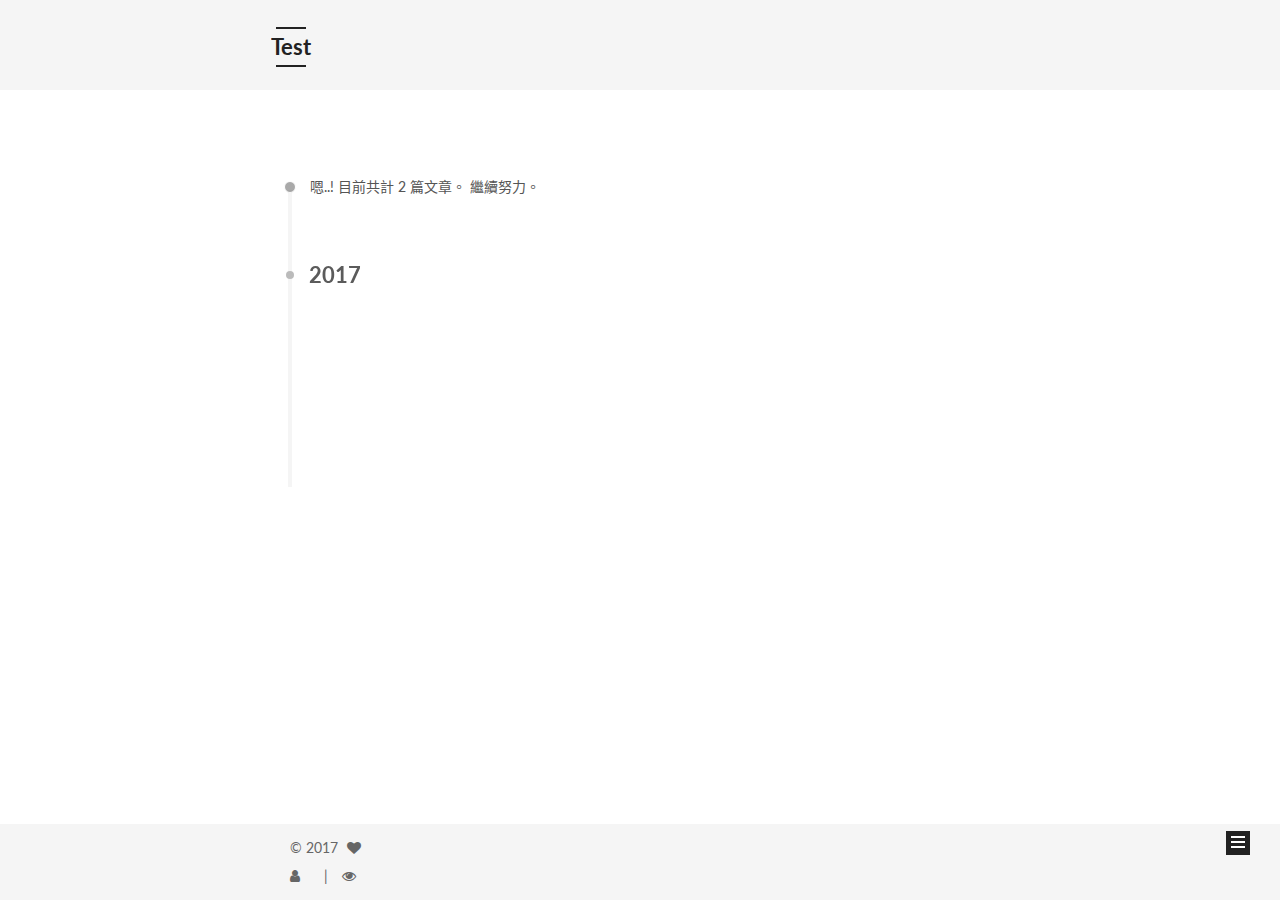
<file: archives/index.html>
<!doctype html>



  


<html class="theme-next mist use-motion" lang="zh-tw">
<head>
  <meta charset="UTF-8"/>
<meta http-equiv="X-UA-Compatible" content="IE=edge" />
<meta name="viewport" content="width=device-width, initial-scale=1, maximum-scale=1"/>






<meta http-equiv="Cache-Control" content="no-transform" />
<meta http-equiv="Cache-Control" content="no-siteapp" />















  
  
  <link href="/lib/fancybox/source/jquery.fancybox.css?v=2.1.5" rel="stylesheet" type="text/css" />




  
  
  
  

  
    
    
  

  

  

  

  

  
    
    
    <link href="//fonts.googleapis.com/css?family=Lato:300,300italic,400,400italic,700,700italic&subset=latin,latin-ext" rel="stylesheet" type="text/css">
  






<link href="/lib/font-awesome/css/font-awesome.min.css?v=4.6.2" rel="stylesheet" type="text/css" />

<link href="/css/main.css?v=5.1.1" rel="stylesheet" type="text/css" />


  <meta name="keywords" content="Hexo, NexT" />





  <link rel="alternate" href="/atom.xml" title="Test" type="application/atom+xml" />




  <link rel="shortcut icon" type="image/x-icon" href="/favicon.ico?v=5.1.1" />






<meta property="og:type" content="website">
<meta property="og:title" content="Test">
<meta property="og:url" content="http://ouyangy.github.io/archives/index.html">
<meta property="og:site_name" content="Test">
<meta name="twitter:card" content="summary">
<meta name="twitter:title" content="Test">



<script type="text/javascript" id="hexo.configurations">
  var NexT = window.NexT || {};
  var CONFIG = {
    root: '/',
    scheme: 'Mist',
    sidebar: {"position":"left","display":"always","offset":12,"offset_float":0,"b2t":false,"scrollpercent":false},
    fancybox: true,
    motion: true,
    duoshuo: {
      userId: '0',
      author: '博主'
    },
    algolia: {
      applicationID: '',
      apiKey: '',
      indexName: '',
      hits: {"per_page":10},
      labels: {"input_placeholder":"Search for Posts","hits_empty":"We didn't find any results for the search: ${query}","hits_stats":"${hits} results found in ${time} ms"}
    }
  };
</script>



  <link rel="canonical" href="http://ouyangy.github.io/archives/"/>





  <title>歸檔 | Test</title>
</head>

<body itemscope itemtype="http://schema.org/WebPage" lang="zh-tw">

  




<script>
  (function(i,s,o,g,r,a,m){i['GoogleAnalyticsObject']=r;i[r]=i[r]||function(){
            (i[r].q=i[r].q||[]).push(arguments)},i[r].l=1*new Date();a=s.createElement(o),
          m=s.getElementsByTagName(o)[0];a.async=1;a.src=g;m.parentNode.insertBefore(a,m)
  })(window,document,'script','https://www.google-analytics.com/analytics.js','ga');
  ga('create', 'UA-100239663-1', 'auto');
  ga('send', 'pageview');
</script>











  
  
    
  

  <div class="container sidebar-position-left  page-archive  ">
    <div class="headband"></div>

    <header id="header" class="header" itemscope itemtype="http://schema.org/WPHeader">
      <div class="header-inner"><div class="site-brand-wrapper">
  <div class="site-meta ">
    

    <div class="custom-logo-site-title">
      <a href="/"  class="brand" rel="start">
        <span class="logo-line-before"><i></i></span>
        <span class="site-title">Test</span>
        <span class="logo-line-after"><i></i></span>
      </a>
    </div>
      
        <p class="site-subtitle"></p>
      
  </div>

  <div class="site-nav-toggle">
    <button>
      <span class="btn-bar"></span>
      <span class="btn-bar"></span>
      <span class="btn-bar"></span>
    </button>
  </div>
</div>

<nav class="site-nav">
  

  
    <ul id="menu" class="menu">
      
        
        <li class="menu-item menu-item-home">
          <a href="/" rel="section">
            
              <i class="menu-item-icon fa fa-fw fa-home"></i> <br />
            
            首頁
          </a>
        </li>
      
        
        <li class="menu-item menu-item-archives">
          <a href="/archives" rel="section">
            
              <i class="menu-item-icon fa fa-fw fa-archive"></i> <br />
            
            歸檔
          </a>
        </li>
      
        
        <li class="menu-item menu-item-sitemap">
          <a href="/sitemap.xml" rel="section">
            
              <i class="menu-item-icon fa fa-fw fa-sitemap"></i> <br />
            
            站點地圖
          </a>
        </li>
      

      
        <li class="menu-item menu-item-search">
          
            <a href="javascript:;" class="popup-trigger">
          
            
              <i class="menu-item-icon fa fa-search fa-fw"></i> <br />
            
            檢索
          </a>
        </li>
      
    </ul>
  

  
    <div class="site-search">
      
  <div class="popup search-popup local-search-popup">
  <div class="local-search-header clearfix">
    <span class="search-icon">
      <i class="fa fa-search"></i>
    </span>
    <span class="popup-btn-close">
      <i class="fa fa-times-circle"></i>
    </span>
    <div class="local-search-input-wrapper">
      <input autocomplete="off"
             placeholder="搜索..." spellcheck="false"
             type="text" id="local-search-input">
    </div>
  </div>
  <div id="local-search-result"></div>
</div>



    </div>
  
</nav>



 </div>
    </header>

    <main id="main" class="main">
      <div class="main-inner">
        <div class="content-wrap">
          <div id="content" class="content">
            

  <section id="posts" class="posts-collapse">
    <span class="archive-move-on"></span>

    <span class="archive-page-counter">
      
      
      
        
      
      嗯..! 目前共計 2 篇文章。 繼續努力。
    </span>

    

      
      
      

      
        
        <div class="collection-title">
          <h2 class="archive-year motion-element" id="archive-year-2017">2017</h2>
        </div>
      
      

      

  <article class="post post-type-normal" itemscope itemtype="http://schema.org/Article">
    <header class="post-header">

      <h2 class="post-title">
        
            <a class="post-title-link" href="/2017/05/31/Test/" itemprop="url">
              
                <span itemprop="name">Test</span>
              
            </a>
        
      </h2>

      <div class="post-meta">
        <time class="post-time" itemprop="dateCreated"
              datetime="2017-05-31T13:30:32+08:00"
              content="2017-05-31" >
          05-31
        </time>
      </div>

    </header>
  </article>



    

      
      
      

      
      

      

  <article class="post post-type-normal" itemscope itemtype="http://schema.org/Article">
    <header class="post-header">

      <h2 class="post-title">
        
            <a class="post-title-link" href="/2017/05/31/title/" itemprop="url">
              
                <span itemprop="name">title</span>
              
            </a>
        
      </h2>

      <div class="post-meta">
        <time class="post-time" itemprop="dateCreated"
              datetime="2017-05-31T13:21:42+08:00"
              content="2017-05-31" >
          05-31
        </time>
      </div>

    </header>
  </article>



    

  </section>

  



          </div>
          


          

        </div>
        
          
  
  <div class="sidebar-toggle">
    <div class="sidebar-toggle-line-wrap">
      <span class="sidebar-toggle-line sidebar-toggle-line-first"></span>
      <span class="sidebar-toggle-line sidebar-toggle-line-middle"></span>
      <span class="sidebar-toggle-line sidebar-toggle-line-last"></span>
    </div>
  </div>

  <aside id="sidebar" class="sidebar">
    <div class="sidebar-inner">

      

      

      <section class="site-overview sidebar-panel sidebar-panel-active">
        <div class="site-author motion-element" itemprop="author" itemscope itemtype="http://schema.org/Person">
          <img class="site-author-image" itemprop="image"
               src="/images/avatar.gif"
               alt="" />
          <p class="site-author-name" itemprop="name"></p>
           
              <p class="site-description motion-element" itemprop="description"></p>
          
        </div>
        <nav class="site-state motion-element">

          
            <div class="site-state-item site-state-posts">
              <a href="/archives">
                <span class="site-state-item-count">2</span>
                <span class="site-state-item-name">文章</span>
              </a>
            </div>
          

          

          

        </nav>

        
          <div class="feed-link motion-element">
            <a href="/atom.xml" rel="alternate">
              <i class="fa fa-rss"></i>
              RSS
            </a>
          </div>
        

        <div class="links-of-author motion-element">
          
        </div>

        
        

        
        

        

      </section>

      

      

    </div>
  </aside>


        
      </div>
    </main>

    <footer id="footer" class="footer">
      <div class="footer-inner">
        <div class="copyright" >
  
  &copy; 
  <span itemprop="copyrightYear">2017</span>
  <span class="with-love">
    <i class="fa fa-heart"></i>
  </span>
  <span class="author" itemprop="copyrightHolder"></span>
</div>



	
<div class="busuanzi-count">
  <script async src="https://dn-lbstatics.qbox.me/busuanzi/2.3/busuanzi.pure.mini.js"></script>

  
    <span class="site-uv">
      <i class="fa fa-user"></i>
      <span class="busuanzi-value" id="busuanzi_value_site_uv"></span>
      
    </span>
  

  
    <span class="site-pv">
      <i class="fa fa-eye"></i>
      <span class="busuanzi-value" id="busuanzi_value_site_pv"></span>
      
    </span>
  
</div>


        
      </div>
    </footer>

    
      <div class="back-to-top">
        <i class="fa fa-arrow-up"></i>
        
      </div>
    

  </div>

  

<script type="text/javascript">
  if (Object.prototype.toString.call(window.Promise) !== '[object Function]') {
    window.Promise = null;
  }
</script>









  












  
  <script type="text/javascript" src="/lib/jquery/index.js?v=2.1.3"></script>

  
  <script type="text/javascript" src="/lib/fastclick/lib/fastclick.min.js?v=1.0.6"></script>

  
  <script type="text/javascript" src="/lib/jquery_lazyload/jquery.lazyload.js?v=1.9.7"></script>

  
  <script type="text/javascript" src="/lib/velocity/velocity.min.js?v=1.2.1"></script>

  
  <script type="text/javascript" src="/lib/velocity/velocity.ui.min.js?v=1.2.1"></script>

  
  <script type="text/javascript" src="/lib/fancybox/source/jquery.fancybox.pack.js?v=2.1.5"></script>


  


  <script type="text/javascript" src="/js/src/utils.js?v=5.1.1"></script>

  <script type="text/javascript" src="/js/src/motion.js?v=5.1.1"></script>



  
  

  
  
    <script type="text/javascript" id="motion.page.archive">
      $('.archive-year').velocity('transition.slideLeftIn');
    </script>
  


  


  <script type="text/javascript" src="/js/src/bootstrap.js?v=5.1.1"></script>



  


  




	





  





  





  






  

  <script type="text/javascript">
    // Popup Window;
    var isfetched = false;
    var isXml = true;
    // Search DB path;
    var search_path = "search.xml";
    if (search_path.length === 0) {
      search_path = "search.xml";
    } else if (search_path.endsWith("json")) {
      isXml = false;
    }
    var path = "/" + search_path;
    // monitor main search box;

    var onPopupClose = function (e) {
      $('.popup').hide();
      $('#local-search-input').val('');
      $('.search-result-list').remove();
      $('#no-result').remove();
      $(".local-search-pop-overlay").remove();
      $('body').css('overflow', '');
    }

    function proceedsearch() {
      $("body")
        .append('<div class="search-popup-overlay local-search-pop-overlay"></div>')
        .css('overflow', 'hidden');
      $('.search-popup-overlay').click(onPopupClose);
      $('.popup').toggle();
      var $localSearchInput = $('#local-search-input');
      $localSearchInput.attr("autocapitalize", "none");
      $localSearchInput.attr("autocorrect", "off");
      $localSearchInput.focus();
    }

    // search function;
    var searchFunc = function(path, search_id, content_id) {
      'use strict';

      // start loading animation
      $("body")
        .append('<div class="search-popup-overlay local-search-pop-overlay">' +
          '<div id="search-loading-icon">' +
          '<i class="fa fa-spinner fa-pulse fa-5x fa-fw"></i>' +
          '</div>' +
          '</div>')
        .css('overflow', 'hidden');
      $("#search-loading-icon").css('margin', '20% auto 0 auto').css('text-align', 'center');

      $.ajax({
        url: path,
        dataType: isXml ? "xml" : "json",
        async: true,
        success: function(res) {
          // get the contents from search data
          isfetched = true;
          $('.popup').detach().appendTo('.header-inner');
          var datas = isXml ? $("entry", res).map(function() {
            return {
              title: $("title", this).text(),
              content: $("content",this).text(),
              url: $("url" , this).text()
            };
          }).get() : res;
          var input = document.getElementById(search_id);
          var resultContent = document.getElementById(content_id);
          var inputEventFunction = function() {
            var searchText = input.value.trim().toLowerCase();
            var keywords = searchText.split(/[\s\-]+/);
            if (keywords.length > 1) {
              keywords.push(searchText);
            }
            var resultItems = [];
            if (searchText.length > 0) {
              // perform local searching
              datas.forEach(function(data) {
                var isMatch = false;
                var hitCount = 0;
                var searchTextCount = 0;
                var title = data.title.trim();
                var titleInLowerCase = title.toLowerCase();
                var content = data.content.trim().replace(/<[^>]+>/g,"");
                var contentInLowerCase = content.toLowerCase();
                var articleUrl = decodeURIComponent(data.url);
                var indexOfTitle = [];
                var indexOfContent = [];
                // only match articles with not empty titles
                if(title != '') {
                  keywords.forEach(function(keyword) {
                    function getIndexByWord(word, text, caseSensitive) {
                      var wordLen = word.length;
                      if (wordLen === 0) {
                        return [];
                      }
                      var startPosition = 0, position = [], index = [];
                      if (!caseSensitive) {
                        text = text.toLowerCase();
                        word = word.toLowerCase();
                      }
                      while ((position = text.indexOf(word, startPosition)) > -1) {
                        index.push({position: position, word: word});
                        startPosition = position + wordLen;
                      }
                      return index;
                    }

                    indexOfTitle = indexOfTitle.concat(getIndexByWord(keyword, titleInLowerCase, false));
                    indexOfContent = indexOfContent.concat(getIndexByWord(keyword, contentInLowerCase, false));
                  });
                  if (indexOfTitle.length > 0 || indexOfContent.length > 0) {
                    isMatch = true;
                    hitCount = indexOfTitle.length + indexOfContent.length;
                  }
                }

                // show search results

                if (isMatch) {
                  // sort index by position of keyword

                  [indexOfTitle, indexOfContent].forEach(function (index) {
                    index.sort(function (itemLeft, itemRight) {
                      if (itemRight.position !== itemLeft.position) {
                        return itemRight.position - itemLeft.position;
                      } else {
                        return itemLeft.word.length - itemRight.word.length;
                      }
                    });
                  });

                  // merge hits into slices

                  function mergeIntoSlice(text, start, end, index) {
                    var item = index[index.length - 1];
                    var position = item.position;
                    var word = item.word;
                    var hits = [];
                    var searchTextCountInSlice = 0;
                    while (position + word.length <= end && index.length != 0) {
                      if (word === searchText) {
                        searchTextCountInSlice++;
                      }
                      hits.push({position: position, length: word.length});
                      var wordEnd = position + word.length;

                      // move to next position of hit

                      index.pop();
                      while (index.length != 0) {
                        item = index[index.length - 1];
                        position = item.position;
                        word = item.word;
                        if (wordEnd > position) {
                          index.pop();
                        } else {
                          break;
                        }
                      }
                    }
                    searchTextCount += searchTextCountInSlice;
                    return {
                      hits: hits,
                      start: start,
                      end: end,
                      searchTextCount: searchTextCountInSlice
                    };
                  }

                  var slicesOfTitle = [];
                  if (indexOfTitle.length != 0) {
                    slicesOfTitle.push(mergeIntoSlice(title, 0, title.length, indexOfTitle));
                  }

                  var slicesOfContent = [];
                  while (indexOfContent.length != 0) {
                    var item = indexOfContent[indexOfContent.length - 1];
                    var position = item.position;
                    var word = item.word;
                    // cut out 100 characters
                    var start = position - 20;
                    var end = position + 80;
                    if(start < 0){
                      start = 0;
                    }
                    if (end < position + word.length) {
                      end = position + word.length;
                    }
                    if(end > content.length){
                      end = content.length;
                    }
                    slicesOfContent.push(mergeIntoSlice(content, start, end, indexOfContent));
                  }

                  // sort slices in content by search text's count and hits' count

                  slicesOfContent.sort(function (sliceLeft, sliceRight) {
                    if (sliceLeft.searchTextCount !== sliceRight.searchTextCount) {
                      return sliceRight.searchTextCount - sliceLeft.searchTextCount;
                    } else if (sliceLeft.hits.length !== sliceRight.hits.length) {
                      return sliceRight.hits.length - sliceLeft.hits.length;
                    } else {
                      return sliceLeft.start - sliceRight.start;
                    }
                  });

                  // select top N slices in content

                  var upperBound = parseInt('1');
                  if (upperBound >= 0) {
                    slicesOfContent = slicesOfContent.slice(0, upperBound);
                  }

                  // highlight title and content

                  function highlightKeyword(text, slice) {
                    var result = '';
                    var prevEnd = slice.start;
                    slice.hits.forEach(function (hit) {
                      result += text.substring(prevEnd, hit.position);
                      var end = hit.position + hit.length;
                      result += '<b class="search-keyword">' + text.substring(hit.position, end) + '</b>';
                      prevEnd = end;
                    });
                    result += text.substring(prevEnd, slice.end);
                    return result;
                  }

                  var resultItem = '';

                  if (slicesOfTitle.length != 0) {
                    resultItem += "<li><a href='" + articleUrl + "' class='search-result-title'>" + highlightKeyword(title, slicesOfTitle[0]) + "</a>";
                  } else {
                    resultItem += "<li><a href='" + articleUrl + "' class='search-result-title'>" + title + "</a>";
                  }

                  slicesOfContent.forEach(function (slice) {
                    resultItem += "<a href='" + articleUrl + "'>" +
                      "<p class=\"search-result\">" + highlightKeyword(content, slice) +
                      "...</p>" + "</a>";
                  });

                  resultItem += "</li>";
                  resultItems.push({
                    item: resultItem,
                    searchTextCount: searchTextCount,
                    hitCount: hitCount,
                    id: resultItems.length
                  });
                }
              })
            };
            if (keywords.length === 1 && keywords[0] === "") {
              resultContent.innerHTML = '<div id="no-result"><i class="fa fa-search fa-5x" /></div>'
            } else if (resultItems.length === 0) {
              resultContent.innerHTML = '<div id="no-result"><i class="fa fa-frown-o fa-5x" /></div>'
            } else {
              resultItems.sort(function (resultLeft, resultRight) {
                if (resultLeft.searchTextCount !== resultRight.searchTextCount) {
                  return resultRight.searchTextCount - resultLeft.searchTextCount;
                } else if (resultLeft.hitCount !== resultRight.hitCount) {
                  return resultRight.hitCount - resultLeft.hitCount;
                } else {
                  return resultRight.id - resultLeft.id;
                }
              });
              var searchResultList = '<ul class=\"search-result-list\">';
              resultItems.forEach(function (result) {
                searchResultList += result.item;
              })
              searchResultList += "</ul>";
              resultContent.innerHTML = searchResultList;
            }
          }

          if ('auto' === 'auto') {
            input.addEventListener('input', inputEventFunction);
          } else {
            $('.search-icon').click(inputEventFunction);
            input.addEventListener('keypress', function (event) {
              if (event.keyCode === 13) {
                inputEventFunction();
              }
            });
          }

          // remove loading animation
          $(".local-search-pop-overlay").remove();
          $('body').css('overflow', '');

          proceedsearch();
        }
      });
    }

    // handle and trigger popup window;
    $('.popup-trigger').click(function(e) {
      e.stopPropagation();
      if (isfetched === false) {
        searchFunc(path, 'local-search-input', 'local-search-result');
      } else {
        proceedsearch();
      };
    });

    $('.popup-btn-close').click(onPopupClose);
    $('.popup').click(function(e){
      e.stopPropagation();
    });
    $(document).on('keyup', function (event) {
      var shouldDismissSearchPopup = event.which === 27 &&
        $('.search-popup').is(':visible');
      if (shouldDismissSearchPopup) {
        onPopupClose();
      }
    });
  </script>





  

  

  

  

  

</body>
</html>
</file>
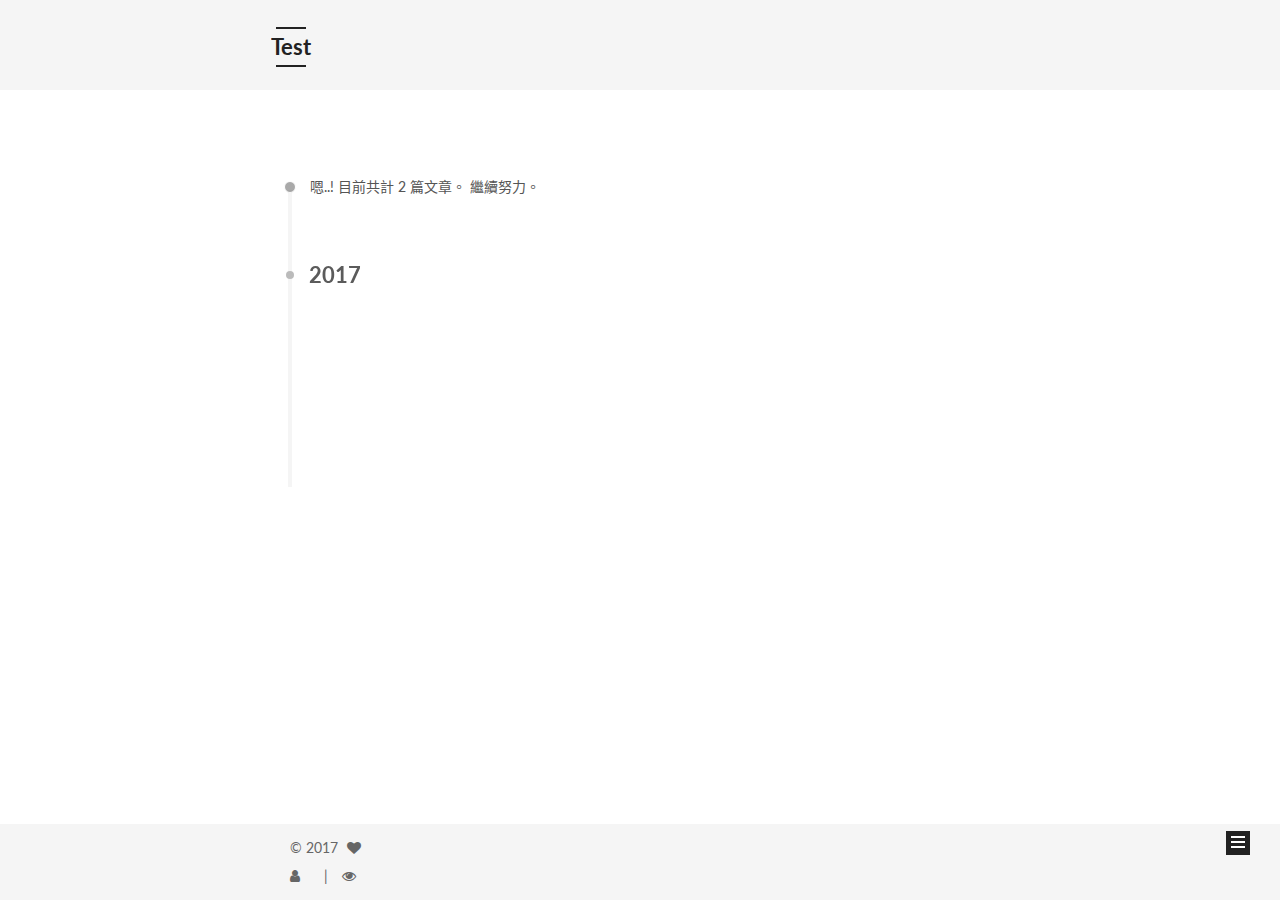
<file: archives/2017/index.html>
<!doctype html>



  


<html class="theme-next mist use-motion" lang="zh-tw">
<head>
  <meta charset="UTF-8"/>
<meta http-equiv="X-UA-Compatible" content="IE=edge" />
<meta name="viewport" content="width=device-width, initial-scale=1, maximum-scale=1"/>






<meta http-equiv="Cache-Control" content="no-transform" />
<meta http-equiv="Cache-Control" content="no-siteapp" />















  
  
  <link href="/lib/fancybox/source/jquery.fancybox.css?v=2.1.5" rel="stylesheet" type="text/css" />




  
  
  
  

  
    
    
  

  

  

  

  

  
    
    
    <link href="//fonts.googleapis.com/css?family=Lato:300,300italic,400,400italic,700,700italic&subset=latin,latin-ext" rel="stylesheet" type="text/css">
  






<link href="/lib/font-awesome/css/font-awesome.min.css?v=4.6.2" rel="stylesheet" type="text/css" />

<link href="/css/main.css?v=5.1.1" rel="stylesheet" type="text/css" />


  <meta name="keywords" content="Hexo, NexT" />





  <link rel="alternate" href="/atom.xml" title="Test" type="application/atom+xml" />




  <link rel="shortcut icon" type="image/x-icon" href="/favicon.ico?v=5.1.1" />






<meta property="og:type" content="website">
<meta property="og:title" content="Test">
<meta property="og:url" content="http://ouyangy.github.io/archives/2017/index.html">
<meta property="og:site_name" content="Test">
<meta name="twitter:card" content="summary">
<meta name="twitter:title" content="Test">



<script type="text/javascript" id="hexo.configurations">
  var NexT = window.NexT || {};
  var CONFIG = {
    root: '/',
    scheme: 'Mist',
    sidebar: {"position":"left","display":"always","offset":12,"offset_float":0,"b2t":false,"scrollpercent":false},
    fancybox: true,
    motion: true,
    duoshuo: {
      userId: '0',
      author: '博主'
    },
    algolia: {
      applicationID: '',
      apiKey: '',
      indexName: '',
      hits: {"per_page":10},
      labels: {"input_placeholder":"Search for Posts","hits_empty":"We didn't find any results for the search: ${query}","hits_stats":"${hits} results found in ${time} ms"}
    }
  };
</script>



  <link rel="canonical" href="http://ouyangy.github.io/archives/2017/"/>





  <title>歸檔 | Test</title>
</head>

<body itemscope itemtype="http://schema.org/WebPage" lang="zh-tw">

  




<script>
  (function(i,s,o,g,r,a,m){i['GoogleAnalyticsObject']=r;i[r]=i[r]||function(){
            (i[r].q=i[r].q||[]).push(arguments)},i[r].l=1*new Date();a=s.createElement(o),
          m=s.getElementsByTagName(o)[0];a.async=1;a.src=g;m.parentNode.insertBefore(a,m)
  })(window,document,'script','https://www.google-analytics.com/analytics.js','ga');
  ga('create', 'UA-100239663-1', 'auto');
  ga('send', 'pageview');
</script>











  
  
    
  

  <div class="container sidebar-position-left  page-archive  ">
    <div class="headband"></div>

    <header id="header" class="header" itemscope itemtype="http://schema.org/WPHeader">
      <div class="header-inner"><div class="site-brand-wrapper">
  <div class="site-meta ">
    

    <div class="custom-logo-site-title">
      <a href="/"  class="brand" rel="start">
        <span class="logo-line-before"><i></i></span>
        <span class="site-title">Test</span>
        <span class="logo-line-after"><i></i></span>
      </a>
    </div>
      
        <p class="site-subtitle"></p>
      
  </div>

  <div class="site-nav-toggle">
    <button>
      <span class="btn-bar"></span>
      <span class="btn-bar"></span>
      <span class="btn-bar"></span>
    </button>
  </div>
</div>

<nav class="site-nav">
  

  
    <ul id="menu" class="menu">
      
        
        <li class="menu-item menu-item-home">
          <a href="/" rel="section">
            
              <i class="menu-item-icon fa fa-fw fa-home"></i> <br />
            
            首頁
          </a>
        </li>
      
        
        <li class="menu-item menu-item-archives">
          <a href="/archives" rel="section">
            
              <i class="menu-item-icon fa fa-fw fa-archive"></i> <br />
            
            歸檔
          </a>
        </li>
      
        
        <li class="menu-item menu-item-sitemap">
          <a href="/sitemap.xml" rel="section">
            
              <i class="menu-item-icon fa fa-fw fa-sitemap"></i> <br />
            
            站點地圖
          </a>
        </li>
      

      
        <li class="menu-item menu-item-search">
          
            <a href="javascript:;" class="popup-trigger">
          
            
              <i class="menu-item-icon fa fa-search fa-fw"></i> <br />
            
            檢索
          </a>
        </li>
      
    </ul>
  

  
    <div class="site-search">
      
  <div class="popup search-popup local-search-popup">
  <div class="local-search-header clearfix">
    <span class="search-icon">
      <i class="fa fa-search"></i>
    </span>
    <span class="popup-btn-close">
      <i class="fa fa-times-circle"></i>
    </span>
    <div class="local-search-input-wrapper">
      <input autocomplete="off"
             placeholder="搜索..." spellcheck="false"
             type="text" id="local-search-input">
    </div>
  </div>
  <div id="local-search-result"></div>
</div>



    </div>
  
</nav>



 </div>
    </header>

    <main id="main" class="main">
      <div class="main-inner">
        <div class="content-wrap">
          <div id="content" class="content">
            

  <section id="posts" class="posts-collapse">
    <span class="archive-move-on"></span>

    <span class="archive-page-counter">
      
      
      
        
      
      嗯..! 目前共計 2 篇文章。 繼續努力。
    </span>

    

      
      
      

      
        
        <div class="collection-title">
          <h2 class="archive-year motion-element" id="archive-year-2017">2017</h2>
        </div>
      
      

      

  <article class="post post-type-normal" itemscope itemtype="http://schema.org/Article">
    <header class="post-header">

      <h2 class="post-title">
        
            <a class="post-title-link" href="/2017/05/31/Test/" itemprop="url">
              
                <span itemprop="name">Test</span>
              
            </a>
        
      </h2>

      <div class="post-meta">
        <time class="post-time" itemprop="dateCreated"
              datetime="2017-05-31T13:30:32+08:00"
              content="2017-05-31" >
          05-31
        </time>
      </div>

    </header>
  </article>



    

      
      
      

      
      

      

  <article class="post post-type-normal" itemscope itemtype="http://schema.org/Article">
    <header class="post-header">

      <h2 class="post-title">
        
            <a class="post-title-link" href="/2017/05/31/title/" itemprop="url">
              
                <span itemprop="name">title</span>
              
            </a>
        
      </h2>

      <div class="post-meta">
        <time class="post-time" itemprop="dateCreated"
              datetime="2017-05-31T13:21:42+08:00"
              content="2017-05-31" >
          05-31
        </time>
      </div>

    </header>
  </article>



    

  </section>

  



          </div>
          


          

        </div>
        
          
  
  <div class="sidebar-toggle">
    <div class="sidebar-toggle-line-wrap">
      <span class="sidebar-toggle-line sidebar-toggle-line-first"></span>
      <span class="sidebar-toggle-line sidebar-toggle-line-middle"></span>
      <span class="sidebar-toggle-line sidebar-toggle-line-last"></span>
    </div>
  </div>

  <aside id="sidebar" class="sidebar">
    <div class="sidebar-inner">

      

      

      <section class="site-overview sidebar-panel sidebar-panel-active">
        <div class="site-author motion-element" itemprop="author" itemscope itemtype="http://schema.org/Person">
          <img class="site-author-image" itemprop="image"
               src="/images/avatar.gif"
               alt="" />
          <p class="site-author-name" itemprop="name"></p>
           
              <p class="site-description motion-element" itemprop="description"></p>
          
        </div>
        <nav class="site-state motion-element">

          
            <div class="site-state-item site-state-posts">
              <a href="/archives">
                <span class="site-state-item-count">2</span>
                <span class="site-state-item-name">文章</span>
              </a>
            </div>
          

          

          

        </nav>

        
          <div class="feed-link motion-element">
            <a href="/atom.xml" rel="alternate">
              <i class="fa fa-rss"></i>
              RSS
            </a>
          </div>
        

        <div class="links-of-author motion-element">
          
        </div>

        
        

        
        

        

      </section>

      

      

    </div>
  </aside>


        
      </div>
    </main>

    <footer id="footer" class="footer">
      <div class="footer-inner">
        <div class="copyright" >
  
  &copy; 
  <span itemprop="copyrightYear">2017</span>
  <span class="with-love">
    <i class="fa fa-heart"></i>
  </span>
  <span class="author" itemprop="copyrightHolder"></span>
</div>



	
<div class="busuanzi-count">
  <script async src="https://dn-lbstatics.qbox.me/busuanzi/2.3/busuanzi.pure.mini.js"></script>

  
    <span class="site-uv">
      <i class="fa fa-user"></i>
      <span class="busuanzi-value" id="busuanzi_value_site_uv"></span>
      
    </span>
  

  
    <span class="site-pv">
      <i class="fa fa-eye"></i>
      <span class="busuanzi-value" id="busuanzi_value_site_pv"></span>
      
    </span>
  
</div>


        
      </div>
    </footer>

    
      <div class="back-to-top">
        <i class="fa fa-arrow-up"></i>
        
      </div>
    

  </div>

  

<script type="text/javascript">
  if (Object.prototype.toString.call(window.Promise) !== '[object Function]') {
    window.Promise = null;
  }
</script>









  












  
  <script type="text/javascript" src="/lib/jquery/index.js?v=2.1.3"></script>

  
  <script type="text/javascript" src="/lib/fastclick/lib/fastclick.min.js?v=1.0.6"></script>

  
  <script type="text/javascript" src="/lib/jquery_lazyload/jquery.lazyload.js?v=1.9.7"></script>

  
  <script type="text/javascript" src="/lib/velocity/velocity.min.js?v=1.2.1"></script>

  
  <script type="text/javascript" src="/lib/velocity/velocity.ui.min.js?v=1.2.1"></script>

  
  <script type="text/javascript" src="/lib/fancybox/source/jquery.fancybox.pack.js?v=2.1.5"></script>


  


  <script type="text/javascript" src="/js/src/utils.js?v=5.1.1"></script>

  <script type="text/javascript" src="/js/src/motion.js?v=5.1.1"></script>



  
  

  
  
    <script type="text/javascript" id="motion.page.archive">
      $('.archive-year').velocity('transition.slideLeftIn');
    </script>
  


  


  <script type="text/javascript" src="/js/src/bootstrap.js?v=5.1.1"></script>



  


  




	





  





  





  






  

  <script type="text/javascript">
    // Popup Window;
    var isfetched = false;
    var isXml = true;
    // Search DB path;
    var search_path = "search.xml";
    if (search_path.length === 0) {
      search_path = "search.xml";
    } else if (search_path.endsWith("json")) {
      isXml = false;
    }
    var path = "/" + search_path;
    // monitor main search box;

    var onPopupClose = function (e) {
      $('.popup').hide();
      $('#local-search-input').val('');
      $('.search-result-list').remove();
      $('#no-result').remove();
      $(".local-search-pop-overlay").remove();
      $('body').css('overflow', '');
    }

    function proceedsearch() {
      $("body")
        .append('<div class="search-popup-overlay local-search-pop-overlay"></div>')
        .css('overflow', 'hidden');
      $('.search-popup-overlay').click(onPopupClose);
      $('.popup').toggle();
      var $localSearchInput = $('#local-search-input');
      $localSearchInput.attr("autocapitalize", "none");
      $localSearchInput.attr("autocorrect", "off");
      $localSearchInput.focus();
    }

    // search function;
    var searchFunc = function(path, search_id, content_id) {
      'use strict';

      // start loading animation
      $("body")
        .append('<div class="search-popup-overlay local-search-pop-overlay">' +
          '<div id="search-loading-icon">' +
          '<i class="fa fa-spinner fa-pulse fa-5x fa-fw"></i>' +
          '</div>' +
          '</div>')
        .css('overflow', 'hidden');
      $("#search-loading-icon").css('margin', '20% auto 0 auto').css('text-align', 'center');

      $.ajax({
        url: path,
        dataType: isXml ? "xml" : "json",
        async: true,
        success: function(res) {
          // get the contents from search data
          isfetched = true;
          $('.popup').detach().appendTo('.header-inner');
          var datas = isXml ? $("entry", res).map(function() {
            return {
              title: $("title", this).text(),
              content: $("content",this).text(),
              url: $("url" , this).text()
            };
          }).get() : res;
          var input = document.getElementById(search_id);
          var resultContent = document.getElementById(content_id);
          var inputEventFunction = function() {
            var searchText = input.value.trim().toLowerCase();
            var keywords = searchText.split(/[\s\-]+/);
            if (keywords.length > 1) {
              keywords.push(searchText);
            }
            var resultItems = [];
            if (searchText.length > 0) {
              // perform local searching
              datas.forEach(function(data) {
                var isMatch = false;
                var hitCount = 0;
                var searchTextCount = 0;
                var title = data.title.trim();
                var titleInLowerCase = title.toLowerCase();
                var content = data.content.trim().replace(/<[^>]+>/g,"");
                var contentInLowerCase = content.toLowerCase();
                var articleUrl = decodeURIComponent(data.url);
                var indexOfTitle = [];
                var indexOfContent = [];
                // only match articles with not empty titles
                if(title != '') {
                  keywords.forEach(function(keyword) {
                    function getIndexByWord(word, text, caseSensitive) {
                      var wordLen = word.length;
                      if (wordLen === 0) {
                        return [];
                      }
                      var startPosition = 0, position = [], index = [];
                      if (!caseSensitive) {
                        text = text.toLowerCase();
                        word = word.toLowerCase();
                      }
                      while ((position = text.indexOf(word, startPosition)) > -1) {
                        index.push({position: position, word: word});
                        startPosition = position + wordLen;
                      }
                      return index;
                    }

                    indexOfTitle = indexOfTitle.concat(getIndexByWord(keyword, titleInLowerCase, false));
                    indexOfContent = indexOfContent.concat(getIndexByWord(keyword, contentInLowerCase, false));
                  });
                  if (indexOfTitle.length > 0 || indexOfContent.length > 0) {
                    isMatch = true;
                    hitCount = indexOfTitle.length + indexOfContent.length;
                  }
                }

                // show search results

                if (isMatch) {
                  // sort index by position of keyword

                  [indexOfTitle, indexOfContent].forEach(function (index) {
                    index.sort(function (itemLeft, itemRight) {
                      if (itemRight.position !== itemLeft.position) {
                        return itemRight.position - itemLeft.position;
                      } else {
                        return itemLeft.word.length - itemRight.word.length;
                      }
                    });
                  });

                  // merge hits into slices

                  function mergeIntoSlice(text, start, end, index) {
                    var item = index[index.length - 1];
                    var position = item.position;
                    var word = item.word;
                    var hits = [];
                    var searchTextCountInSlice = 0;
                    while (position + word.length <= end && index.length != 0) {
                      if (word === searchText) {
                        searchTextCountInSlice++;
                      }
                      hits.push({position: position, length: word.length});
                      var wordEnd = position + word.length;

                      // move to next position of hit

                      index.pop();
                      while (index.length != 0) {
                        item = index[index.length - 1];
                        position = item.position;
                        word = item.word;
                        if (wordEnd > position) {
                          index.pop();
                        } else {
                          break;
                        }
                      }
                    }
                    searchTextCount += searchTextCountInSlice;
                    return {
                      hits: hits,
                      start: start,
                      end: end,
                      searchTextCount: searchTextCountInSlice
                    };
                  }

                  var slicesOfTitle = [];
                  if (indexOfTitle.length != 0) {
                    slicesOfTitle.push(mergeIntoSlice(title, 0, title.length, indexOfTitle));
                  }

                  var slicesOfContent = [];
                  while (indexOfContent.length != 0) {
                    var item = indexOfContent[indexOfContent.length - 1];
                    var position = item.position;
                    var word = item.word;
                    // cut out 100 characters
                    var start = position - 20;
                    var end = position + 80;
                    if(start < 0){
                      start = 0;
                    }
                    if (end < position + word.length) {
                      end = position + word.length;
                    }
                    if(end > content.length){
                      end = content.length;
                    }
                    slicesOfContent.push(mergeIntoSlice(content, start, end, indexOfContent));
                  }

                  // sort slices in content by search text's count and hits' count

                  slicesOfContent.sort(function (sliceLeft, sliceRight) {
                    if (sliceLeft.searchTextCount !== sliceRight.searchTextCount) {
                      return sliceRight.searchTextCount - sliceLeft.searchTextCount;
                    } else if (sliceLeft.hits.length !== sliceRight.hits.length) {
                      return sliceRight.hits.length - sliceLeft.hits.length;
                    } else {
                      return sliceLeft.start - sliceRight.start;
                    }
                  });

                  // select top N slices in content

                  var upperBound = parseInt('1');
                  if (upperBound >= 0) {
                    slicesOfContent = slicesOfContent.slice(0, upperBound);
                  }

                  // highlight title and content

                  function highlightKeyword(text, slice) {
                    var result = '';
                    var prevEnd = slice.start;
                    slice.hits.forEach(function (hit) {
                      result += text.substring(prevEnd, hit.position);
                      var end = hit.position + hit.length;
                      result += '<b class="search-keyword">' + text.substring(hit.position, end) + '</b>';
                      prevEnd = end;
                    });
                    result += text.substring(prevEnd, slice.end);
                    return result;
                  }

                  var resultItem = '';

                  if (slicesOfTitle.length != 0) {
                    resultItem += "<li><a href='" + articleUrl + "' class='search-result-title'>" + highlightKeyword(title, slicesOfTitle[0]) + "</a>";
                  } else {
                    resultItem += "<li><a href='" + articleUrl + "' class='search-result-title'>" + title + "</a>";
                  }

                  slicesOfContent.forEach(function (slice) {
                    resultItem += "<a href='" + articleUrl + "'>" +
                      "<p class=\"search-result\">" + highlightKeyword(content, slice) +
                      "...</p>" + "</a>";
                  });

                  resultItem += "</li>";
                  resultItems.push({
                    item: resultItem,
                    searchTextCount: searchTextCount,
                    hitCount: hitCount,
                    id: resultItems.length
                  });
                }
              })
            };
            if (keywords.length === 1 && keywords[0] === "") {
              resultContent.innerHTML = '<div id="no-result"><i class="fa fa-search fa-5x" /></div>'
            } else if (resultItems.length === 0) {
              resultContent.innerHTML = '<div id="no-result"><i class="fa fa-frown-o fa-5x" /></div>'
            } else {
              resultItems.sort(function (resultLeft, resultRight) {
                if (resultLeft.searchTextCount !== resultRight.searchTextCount) {
                  return resultRight.searchTextCount - resultLeft.searchTextCount;
                } else if (resultLeft.hitCount !== resultRight.hitCount) {
                  return resultRight.hitCount - resultLeft.hitCount;
                } else {
                  return resultRight.id - resultLeft.id;
                }
              });
              var searchResultList = '<ul class=\"search-result-list\">';
              resultItems.forEach(function (result) {
                searchResultList += result.item;
              })
              searchResultList += "</ul>";
              resultContent.innerHTML = searchResultList;
            }
          }

          if ('auto' === 'auto') {
            input.addEventListener('input', inputEventFunction);
          } else {
            $('.search-icon').click(inputEventFunction);
            input.addEventListener('keypress', function (event) {
              if (event.keyCode === 13) {
                inputEventFunction();
              }
            });
          }

          // remove loading animation
          $(".local-search-pop-overlay").remove();
          $('body').css('overflow', '');

          proceedsearch();
        }
      });
    }

    // handle and trigger popup window;
    $('.popup-trigger').click(function(e) {
      e.stopPropagation();
      if (isfetched === false) {
        searchFunc(path, 'local-search-input', 'local-search-result');
      } else {
        proceedsearch();
      };
    });

    $('.popup-btn-close').click(onPopupClose);
    $('.popup').click(function(e){
      e.stopPropagation();
    });
    $(document).on('keyup', function (event) {
      var shouldDismissSearchPopup = event.which === 27 &&
        $('.search-popup').is(':visible');
      if (shouldDismissSearchPopup) {
        onPopupClose();
      }
    });
  </script>





  

  

  

  

  

</body>
</html>
</file>
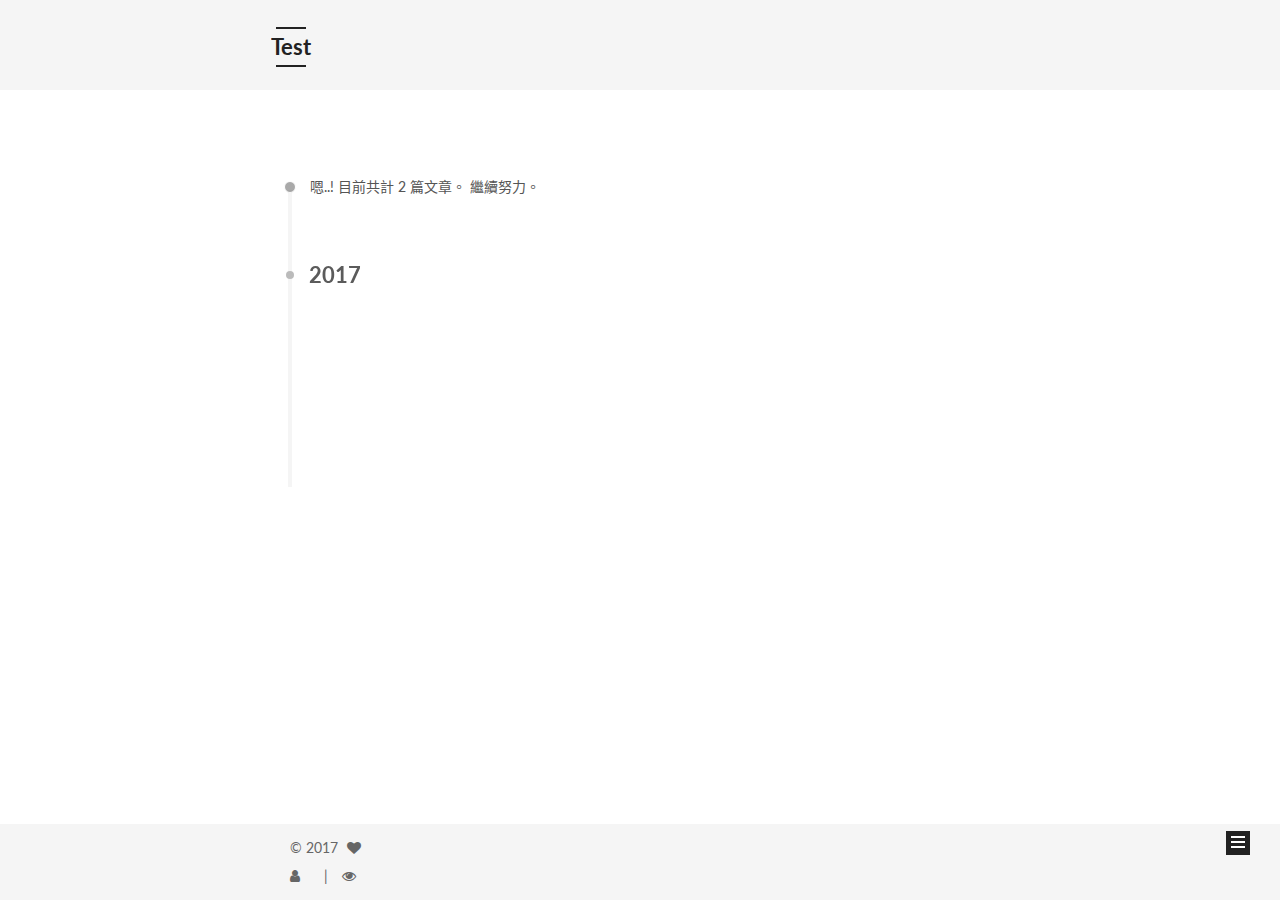
<file: archives/2017/05/index.html>
<!doctype html>



  


<html class="theme-next mist use-motion" lang="zh-tw">
<head>
  <meta charset="UTF-8"/>
<meta http-equiv="X-UA-Compatible" content="IE=edge" />
<meta name="viewport" content="width=device-width, initial-scale=1, maximum-scale=1"/>






<meta http-equiv="Cache-Control" content="no-transform" />
<meta http-equiv="Cache-Control" content="no-siteapp" />















  
  
  <link href="/lib/fancybox/source/jquery.fancybox.css?v=2.1.5" rel="stylesheet" type="text/css" />




  
  
  
  

  
    
    
  

  

  

  

  

  
    
    
    <link href="//fonts.googleapis.com/css?family=Lato:300,300italic,400,400italic,700,700italic&subset=latin,latin-ext" rel="stylesheet" type="text/css">
  






<link href="/lib/font-awesome/css/font-awesome.min.css?v=4.6.2" rel="stylesheet" type="text/css" />

<link href="/css/main.css?v=5.1.1" rel="stylesheet" type="text/css" />


  <meta name="keywords" content="Hexo, NexT" />





  <link rel="alternate" href="/atom.xml" title="Test" type="application/atom+xml" />




  <link rel="shortcut icon" type="image/x-icon" href="/favicon.ico?v=5.1.1" />






<meta property="og:type" content="website">
<meta property="og:title" content="Test">
<meta property="og:url" content="http://ouyangy.github.io/archives/2017/05/index.html">
<meta property="og:site_name" content="Test">
<meta name="twitter:card" content="summary">
<meta name="twitter:title" content="Test">



<script type="text/javascript" id="hexo.configurations">
  var NexT = window.NexT || {};
  var CONFIG = {
    root: '/',
    scheme: 'Mist',
    sidebar: {"position":"left","display":"always","offset":12,"offset_float":0,"b2t":false,"scrollpercent":false},
    fancybox: true,
    motion: true,
    duoshuo: {
      userId: '0',
      author: '博主'
    },
    algolia: {
      applicationID: '',
      apiKey: '',
      indexName: '',
      hits: {"per_page":10},
      labels: {"input_placeholder":"Search for Posts","hits_empty":"We didn't find any results for the search: ${query}","hits_stats":"${hits} results found in ${time} ms"}
    }
  };
</script>



  <link rel="canonical" href="http://ouyangy.github.io/archives/2017/05/"/>





  <title>歸檔 | Test</title>
</head>

<body itemscope itemtype="http://schema.org/WebPage" lang="zh-tw">

  




<script>
  (function(i,s,o,g,r,a,m){i['GoogleAnalyticsObject']=r;i[r]=i[r]||function(){
            (i[r].q=i[r].q||[]).push(arguments)},i[r].l=1*new Date();a=s.createElement(o),
          m=s.getElementsByTagName(o)[0];a.async=1;a.src=g;m.parentNode.insertBefore(a,m)
  })(window,document,'script','https://www.google-analytics.com/analytics.js','ga');
  ga('create', 'UA-100239663-1', 'auto');
  ga('send', 'pageview');
</script>











  
  
    
  

  <div class="container sidebar-position-left  page-archive  ">
    <div class="headband"></div>

    <header id="header" class="header" itemscope itemtype="http://schema.org/WPHeader">
      <div class="header-inner"><div class="site-brand-wrapper">
  <div class="site-meta ">
    

    <div class="custom-logo-site-title">
      <a href="/"  class="brand" rel="start">
        <span class="logo-line-before"><i></i></span>
        <span class="site-title">Test</span>
        <span class="logo-line-after"><i></i></span>
      </a>
    </div>
      
        <p class="site-subtitle"></p>
      
  </div>

  <div class="site-nav-toggle">
    <button>
      <span class="btn-bar"></span>
      <span class="btn-bar"></span>
      <span class="btn-bar"></span>
    </button>
  </div>
</div>

<nav class="site-nav">
  

  
    <ul id="menu" class="menu">
      
        
        <li class="menu-item menu-item-home">
          <a href="/" rel="section">
            
              <i class="menu-item-icon fa fa-fw fa-home"></i> <br />
            
            首頁
          </a>
        </li>
      
        
        <li class="menu-item menu-item-archives">
          <a href="/archives" rel="section">
            
              <i class="menu-item-icon fa fa-fw fa-archive"></i> <br />
            
            歸檔
          </a>
        </li>
      
        
        <li class="menu-item menu-item-sitemap">
          <a href="/sitemap.xml" rel="section">
            
              <i class="menu-item-icon fa fa-fw fa-sitemap"></i> <br />
            
            站點地圖
          </a>
        </li>
      

      
        <li class="menu-item menu-item-search">
          
            <a href="javascript:;" class="popup-trigger">
          
            
              <i class="menu-item-icon fa fa-search fa-fw"></i> <br />
            
            檢索
          </a>
        </li>
      
    </ul>
  

  
    <div class="site-search">
      
  <div class="popup search-popup local-search-popup">
  <div class="local-search-header clearfix">
    <span class="search-icon">
      <i class="fa fa-search"></i>
    </span>
    <span class="popup-btn-close">
      <i class="fa fa-times-circle"></i>
    </span>
    <div class="local-search-input-wrapper">
      <input autocomplete="off"
             placeholder="搜索..." spellcheck="false"
             type="text" id="local-search-input">
    </div>
  </div>
  <div id="local-search-result"></div>
</div>



    </div>
  
</nav>



 </div>
    </header>

    <main id="main" class="main">
      <div class="main-inner">
        <div class="content-wrap">
          <div id="content" class="content">
            

  <section id="posts" class="posts-collapse">
    <span class="archive-move-on"></span>

    <span class="archive-page-counter">
      
      
      
        
      
      嗯..! 目前共計 2 篇文章。 繼續努力。
    </span>

    

      
      
      

      
        
        <div class="collection-title">
          <h2 class="archive-year motion-element" id="archive-year-2017">2017</h2>
        </div>
      
      

      

  <article class="post post-type-normal" itemscope itemtype="http://schema.org/Article">
    <header class="post-header">

      <h2 class="post-title">
        
            <a class="post-title-link" href="/2017/05/31/Test/" itemprop="url">
              
                <span itemprop="name">Test</span>
              
            </a>
        
      </h2>

      <div class="post-meta">
        <time class="post-time" itemprop="dateCreated"
              datetime="2017-05-31T13:30:32+08:00"
              content="2017-05-31" >
          05-31
        </time>
      </div>

    </header>
  </article>



    

      
      
      

      
      

      

  <article class="post post-type-normal" itemscope itemtype="http://schema.org/Article">
    <header class="post-header">

      <h2 class="post-title">
        
            <a class="post-title-link" href="/2017/05/31/title/" itemprop="url">
              
                <span itemprop="name">title</span>
              
            </a>
        
      </h2>

      <div class="post-meta">
        <time class="post-time" itemprop="dateCreated"
              datetime="2017-05-31T13:21:42+08:00"
              content="2017-05-31" >
          05-31
        </time>
      </div>

    </header>
  </article>



    

  </section>

  



          </div>
          


          

        </div>
        
          
  
  <div class="sidebar-toggle">
    <div class="sidebar-toggle-line-wrap">
      <span class="sidebar-toggle-line sidebar-toggle-line-first"></span>
      <span class="sidebar-toggle-line sidebar-toggle-line-middle"></span>
      <span class="sidebar-toggle-line sidebar-toggle-line-last"></span>
    </div>
  </div>

  <aside id="sidebar" class="sidebar">
    <div class="sidebar-inner">

      

      

      <section class="site-overview sidebar-panel sidebar-panel-active">
        <div class="site-author motion-element" itemprop="author" itemscope itemtype="http://schema.org/Person">
          <img class="site-author-image" itemprop="image"
               src="/images/avatar.gif"
               alt="" />
          <p class="site-author-name" itemprop="name"></p>
           
              <p class="site-description motion-element" itemprop="description"></p>
          
        </div>
        <nav class="site-state motion-element">

          
            <div class="site-state-item site-state-posts">
              <a href="/archives">
                <span class="site-state-item-count">2</span>
                <span class="site-state-item-name">文章</span>
              </a>
            </div>
          

          

          

        </nav>

        
          <div class="feed-link motion-element">
            <a href="/atom.xml" rel="alternate">
              <i class="fa fa-rss"></i>
              RSS
            </a>
          </div>
        

        <div class="links-of-author motion-element">
          
        </div>

        
        

        
        

        

      </section>

      

      

    </div>
  </aside>


        
      </div>
    </main>

    <footer id="footer" class="footer">
      <div class="footer-inner">
        <div class="copyright" >
  
  &copy; 
  <span itemprop="copyrightYear">2017</span>
  <span class="with-love">
    <i class="fa fa-heart"></i>
  </span>
  <span class="author" itemprop="copyrightHolder"></span>
</div>



	
<div class="busuanzi-count">
  <script async src="https://dn-lbstatics.qbox.me/busuanzi/2.3/busuanzi.pure.mini.js"></script>

  
    <span class="site-uv">
      <i class="fa fa-user"></i>
      <span class="busuanzi-value" id="busuanzi_value_site_uv"></span>
      
    </span>
  

  
    <span class="site-pv">
      <i class="fa fa-eye"></i>
      <span class="busuanzi-value" id="busuanzi_value_site_pv"></span>
      
    </span>
  
</div>


        
      </div>
    </footer>

    
      <div class="back-to-top">
        <i class="fa fa-arrow-up"></i>
        
      </div>
    

  </div>

  

<script type="text/javascript">
  if (Object.prototype.toString.call(window.Promise) !== '[object Function]') {
    window.Promise = null;
  }
</script>









  












  
  <script type="text/javascript" src="/lib/jquery/index.js?v=2.1.3"></script>

  
  <script type="text/javascript" src="/lib/fastclick/lib/fastclick.min.js?v=1.0.6"></script>

  
  <script type="text/javascript" src="/lib/jquery_lazyload/jquery.lazyload.js?v=1.9.7"></script>

  
  <script type="text/javascript" src="/lib/velocity/velocity.min.js?v=1.2.1"></script>

  
  <script type="text/javascript" src="/lib/velocity/velocity.ui.min.js?v=1.2.1"></script>

  
  <script type="text/javascript" src="/lib/fancybox/source/jquery.fancybox.pack.js?v=2.1.5"></script>


  


  <script type="text/javascript" src="/js/src/utils.js?v=5.1.1"></script>

  <script type="text/javascript" src="/js/src/motion.js?v=5.1.1"></script>



  
  

  
  
    <script type="text/javascript" id="motion.page.archive">
      $('.archive-year').velocity('transition.slideLeftIn');
    </script>
  


  


  <script type="text/javascript" src="/js/src/bootstrap.js?v=5.1.1"></script>



  


  




	





  





  





  






  

  <script type="text/javascript">
    // Popup Window;
    var isfetched = false;
    var isXml = true;
    // Search DB path;
    var search_path = "search.xml";
    if (search_path.length === 0) {
      search_path = "search.xml";
    } else if (search_path.endsWith("json")) {
      isXml = false;
    }
    var path = "/" + search_path;
    // monitor main search box;

    var onPopupClose = function (e) {
      $('.popup').hide();
      $('#local-search-input').val('');
      $('.search-result-list').remove();
      $('#no-result').remove();
      $(".local-search-pop-overlay").remove();
      $('body').css('overflow', '');
    }

    function proceedsearch() {
      $("body")
        .append('<div class="search-popup-overlay local-search-pop-overlay"></div>')
        .css('overflow', 'hidden');
      $('.search-popup-overlay').click(onPopupClose);
      $('.popup').toggle();
      var $localSearchInput = $('#local-search-input');
      $localSearchInput.attr("autocapitalize", "none");
      $localSearchInput.attr("autocorrect", "off");
      $localSearchInput.focus();
    }

    // search function;
    var searchFunc = function(path, search_id, content_id) {
      'use strict';

      // start loading animation
      $("body")
        .append('<div class="search-popup-overlay local-search-pop-overlay">' +
          '<div id="search-loading-icon">' +
          '<i class="fa fa-spinner fa-pulse fa-5x fa-fw"></i>' +
          '</div>' +
          '</div>')
        .css('overflow', 'hidden');
      $("#search-loading-icon").css('margin', '20% auto 0 auto').css('text-align', 'center');

      $.ajax({
        url: path,
        dataType: isXml ? "xml" : "json",
        async: true,
        success: function(res) {
          // get the contents from search data
          isfetched = true;
          $('.popup').detach().appendTo('.header-inner');
          var datas = isXml ? $("entry", res).map(function() {
            return {
              title: $("title", this).text(),
              content: $("content",this).text(),
              url: $("url" , this).text()
            };
          }).get() : res;
          var input = document.getElementById(search_id);
          var resultContent = document.getElementById(content_id);
          var inputEventFunction = function() {
            var searchText = input.value.trim().toLowerCase();
            var keywords = searchText.split(/[\s\-]+/);
            if (keywords.length > 1) {
              keywords.push(searchText);
            }
            var resultItems = [];
            if (searchText.length > 0) {
              // perform local searching
              datas.forEach(function(data) {
                var isMatch = false;
                var hitCount = 0;
                var searchTextCount = 0;
                var title = data.title.trim();
                var titleInLowerCase = title.toLowerCase();
                var content = data.content.trim().replace(/<[^>]+>/g,"");
                var contentInLowerCase = content.toLowerCase();
                var articleUrl = decodeURIComponent(data.url);
                var indexOfTitle = [];
                var indexOfContent = [];
                // only match articles with not empty titles
                if(title != '') {
                  keywords.forEach(function(keyword) {
                    function getIndexByWord(word, text, caseSensitive) {
                      var wordLen = word.length;
                      if (wordLen === 0) {
                        return [];
                      }
                      var startPosition = 0, position = [], index = [];
                      if (!caseSensitive) {
                        text = text.toLowerCase();
                        word = word.toLowerCase();
                      }
                      while ((position = text.indexOf(word, startPosition)) > -1) {
                        index.push({position: position, word: word});
                        startPosition = position + wordLen;
                      }
                      return index;
                    }

                    indexOfTitle = indexOfTitle.concat(getIndexByWord(keyword, titleInLowerCase, false));
                    indexOfContent = indexOfContent.concat(getIndexByWord(keyword, contentInLowerCase, false));
                  });
                  if (indexOfTitle.length > 0 || indexOfContent.length > 0) {
                    isMatch = true;
                    hitCount = indexOfTitle.length + indexOfContent.length;
                  }
                }

                // show search results

                if (isMatch) {
                  // sort index by position of keyword

                  [indexOfTitle, indexOfContent].forEach(function (index) {
                    index.sort(function (itemLeft, itemRight) {
                      if (itemRight.position !== itemLeft.position) {
                        return itemRight.position - itemLeft.position;
                      } else {
                        return itemLeft.word.length - itemRight.word.length;
                      }
                    });
                  });

                  // merge hits into slices

                  function mergeIntoSlice(text, start, end, index) {
                    var item = index[index.length - 1];
                    var position = item.position;
                    var word = item.word;
                    var hits = [];
                    var searchTextCountInSlice = 0;
                    while (position + word.length <= end && index.length != 0) {
                      if (word === searchText) {
                        searchTextCountInSlice++;
                      }
                      hits.push({position: position, length: word.length});
                      var wordEnd = position + word.length;

                      // move to next position of hit

                      index.pop();
                      while (index.length != 0) {
                        item = index[index.length - 1];
                        position = item.position;
                        word = item.word;
                        if (wordEnd > position) {
                          index.pop();
                        } else {
                          break;
                        }
                      }
                    }
                    searchTextCount += searchTextCountInSlice;
                    return {
                      hits: hits,
                      start: start,
                      end: end,
                      searchTextCount: searchTextCountInSlice
                    };
                  }

                  var slicesOfTitle = [];
                  if (indexOfTitle.length != 0) {
                    slicesOfTitle.push(mergeIntoSlice(title, 0, title.length, indexOfTitle));
                  }

                  var slicesOfContent = [];
                  while (indexOfContent.length != 0) {
                    var item = indexOfContent[indexOfContent.length - 1];
                    var position = item.position;
                    var word = item.word;
                    // cut out 100 characters
                    var start = position - 20;
                    var end = position + 80;
                    if(start < 0){
                      start = 0;
                    }
                    if (end < position + word.length) {
                      end = position + word.length;
                    }
                    if(end > content.length){
                      end = content.length;
                    }
                    slicesOfContent.push(mergeIntoSlice(content, start, end, indexOfContent));
                  }

                  // sort slices in content by search text's count and hits' count

                  slicesOfContent.sort(function (sliceLeft, sliceRight) {
                    if (sliceLeft.searchTextCount !== sliceRight.searchTextCount) {
                      return sliceRight.searchTextCount - sliceLeft.searchTextCount;
                    } else if (sliceLeft.hits.length !== sliceRight.hits.length) {
                      return sliceRight.hits.length - sliceLeft.hits.length;
                    } else {
                      return sliceLeft.start - sliceRight.start;
                    }
                  });

                  // select top N slices in content

                  var upperBound = parseInt('1');
                  if (upperBound >= 0) {
                    slicesOfContent = slicesOfContent.slice(0, upperBound);
                  }

                  // highlight title and content

                  function highlightKeyword(text, slice) {
                    var result = '';
                    var prevEnd = slice.start;
                    slice.hits.forEach(function (hit) {
                      result += text.substring(prevEnd, hit.position);
                      var end = hit.position + hit.length;
                      result += '<b class="search-keyword">' + text.substring(hit.position, end) + '</b>';
                      prevEnd = end;
                    });
                    result += text.substring(prevEnd, slice.end);
                    return result;
                  }

                  var resultItem = '';

                  if (slicesOfTitle.length != 0) {
                    resultItem += "<li><a href='" + articleUrl + "' class='search-result-title'>" + highlightKeyword(title, slicesOfTitle[0]) + "</a>";
                  } else {
                    resultItem += "<li><a href='" + articleUrl + "' class='search-result-title'>" + title + "</a>";
                  }

                  slicesOfContent.forEach(function (slice) {
                    resultItem += "<a href='" + articleUrl + "'>" +
                      "<p class=\"search-result\">" + highlightKeyword(content, slice) +
                      "...</p>" + "</a>";
                  });

                  resultItem += "</li>";
                  resultItems.push({
                    item: resultItem,
                    searchTextCount: searchTextCount,
                    hitCount: hitCount,
                    id: resultItems.length
                  });
                }
              })
            };
            if (keywords.length === 1 && keywords[0] === "") {
              resultContent.innerHTML = '<div id="no-result"><i class="fa fa-search fa-5x" /></div>'
            } else if (resultItems.length === 0) {
              resultContent.innerHTML = '<div id="no-result"><i class="fa fa-frown-o fa-5x" /></div>'
            } else {
              resultItems.sort(function (resultLeft, resultRight) {
                if (resultLeft.searchTextCount !== resultRight.searchTextCount) {
                  return resultRight.searchTextCount - resultLeft.searchTextCount;
                } else if (resultLeft.hitCount !== resultRight.hitCount) {
                  return resultRight.hitCount - resultLeft.hitCount;
                } else {
                  return resultRight.id - resultLeft.id;
                }
              });
              var searchResultList = '<ul class=\"search-result-list\">';
              resultItems.forEach(function (result) {
                searchResultList += result.item;
              })
              searchResultList += "</ul>";
              resultContent.innerHTML = searchResultList;
            }
          }

          if ('auto' === 'auto') {
            input.addEventListener('input', inputEventFunction);
          } else {
            $('.search-icon').click(inputEventFunction);
            input.addEventListener('keypress', function (event) {
              if (event.keyCode === 13) {
                inputEventFunction();
              }
            });
          }

          // remove loading animation
          $(".local-search-pop-overlay").remove();
          $('body').css('overflow', '');

          proceedsearch();
        }
      });
    }

    // handle and trigger popup window;
    $('.popup-trigger').click(function(e) {
      e.stopPropagation();
      if (isfetched === false) {
        searchFunc(path, 'local-search-input', 'local-search-result');
      } else {
        proceedsearch();
      };
    });

    $('.popup-btn-close').click(onPopupClose);
    $('.popup').click(function(e){
      e.stopPropagation();
    });
    $(document).on('keyup', function (event) {
      var shouldDismissSearchPopup = event.which === 27 &&
        $('.search-popup').is(':visible');
      if (shouldDismissSearchPopup) {
        onPopupClose();
      }
    });
  </script>





  

  

  

  

  

</body>
</html>
</file>
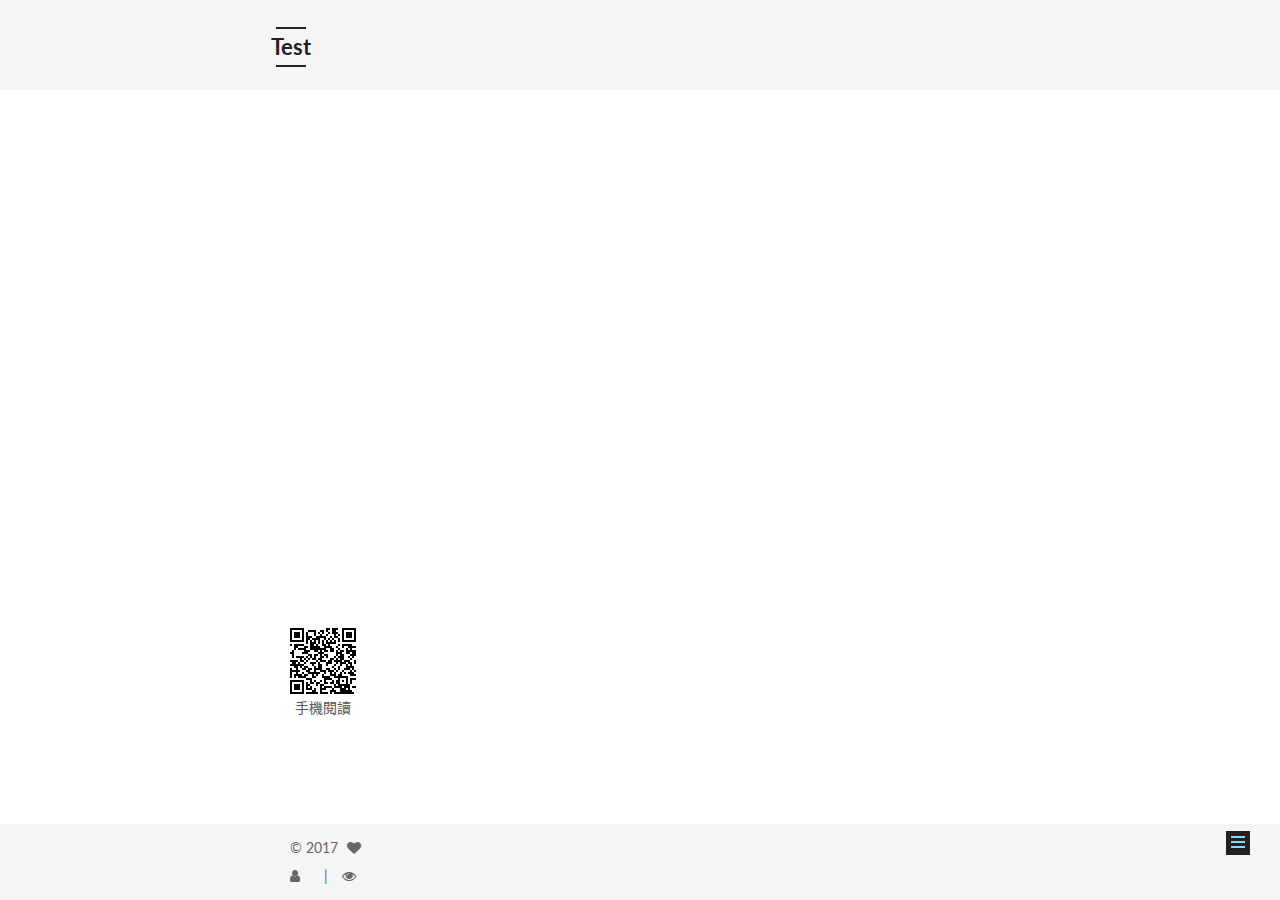
<file: 2017/05/31/Test/index.html>
<!doctype html>



  


<html class="theme-next mist use-motion" lang="zh-tw">
<head>
  <meta charset="UTF-8"/>
<meta http-equiv="X-UA-Compatible" content="IE=edge" />
<meta name="viewport" content="width=device-width, initial-scale=1, maximum-scale=1"/>






<meta http-equiv="Cache-Control" content="no-transform" />
<meta http-equiv="Cache-Control" content="no-siteapp" />















  
  
  <link href="/lib/fancybox/source/jquery.fancybox.css?v=2.1.5" rel="stylesheet" type="text/css" />




  
  
  
  

  
    
    
  

  

  

  

  

  
    
    
    <link href="//fonts.googleapis.com/css?family=Lato:300,300italic,400,400italic,700,700italic&subset=latin,latin-ext" rel="stylesheet" type="text/css">
  






<link href="/lib/font-awesome/css/font-awesome.min.css?v=4.6.2" rel="stylesheet" type="text/css" />

<link href="/css/main.css?v=5.1.1" rel="stylesheet" type="text/css" />


  <meta name="keywords" content="Hexo, NexT" />




  


  <link rel="alternate" href="/atom.xml" title="Test" type="application/atom+xml" />




  <link rel="shortcut icon" type="image/x-icon" href="/favicon.ico?v=5.1.1" />






<meta name="description" content="1111Hello">
<meta property="og:type" content="article">
<meta property="og:title" content="Test">
<meta property="og:url" content="http://ouyangy.github.io/2017/05/31/Test/index.html">
<meta property="og:site_name" content="Test">
<meta property="og:description" content="1111Hello">
<meta property="og:updated_time" content="2017-05-31T05:30:43.000Z">
<meta name="twitter:card" content="summary">
<meta name="twitter:title" content="Test">
<meta name="twitter:description" content="1111Hello">



<script type="text/javascript" id="hexo.configurations">
  var NexT = window.NexT || {};
  var CONFIG = {
    root: '/',
    scheme: 'Mist',
    sidebar: {"position":"left","display":"always","offset":12,"offset_float":0,"b2t":false,"scrollpercent":false},
    fancybox: true,
    motion: true,
    duoshuo: {
      userId: '0',
      author: '博主'
    },
    algolia: {
      applicationID: '',
      apiKey: '',
      indexName: '',
      hits: {"per_page":10},
      labels: {"input_placeholder":"Search for Posts","hits_empty":"We didn't find any results for the search: ${query}","hits_stats":"${hits} results found in ${time} ms"}
    }
  };
</script>



  <link rel="canonical" href="http://ouyangy.github.io/2017/05/31/Test/"/>





  <title>Test | Test</title>
</head>

<body itemscope itemtype="http://schema.org/WebPage" lang="zh-tw">

  




<script>
  (function(i,s,o,g,r,a,m){i['GoogleAnalyticsObject']=r;i[r]=i[r]||function(){
            (i[r].q=i[r].q||[]).push(arguments)},i[r].l=1*new Date();a=s.createElement(o),
          m=s.getElementsByTagName(o)[0];a.async=1;a.src=g;m.parentNode.insertBefore(a,m)
  })(window,document,'script','https://www.google-analytics.com/analytics.js','ga');
  ga('create', 'UA-100239663-1', 'auto');
  ga('send', 'pageview');
</script>











  
  
    
  

  <div class="container sidebar-position-left page-post-detail ">
    <div class="headband"></div>

    <header id="header" class="header" itemscope itemtype="http://schema.org/WPHeader">
      <div class="header-inner"><div class="site-brand-wrapper">
  <div class="site-meta ">
    

    <div class="custom-logo-site-title">
      <a href="/"  class="brand" rel="start">
        <span class="logo-line-before"><i></i></span>
        <span class="site-title">Test</span>
        <span class="logo-line-after"><i></i></span>
      </a>
    </div>
      
        <p class="site-subtitle"></p>
      
  </div>

  <div class="site-nav-toggle">
    <button>
      <span class="btn-bar"></span>
      <span class="btn-bar"></span>
      <span class="btn-bar"></span>
    </button>
  </div>
</div>

<nav class="site-nav">
  

  
    <ul id="menu" class="menu">
      
        
        <li class="menu-item menu-item-home">
          <a href="/" rel="section">
            
              <i class="menu-item-icon fa fa-fw fa-home"></i> <br />
            
            首頁
          </a>
        </li>
      
        
        <li class="menu-item menu-item-archives">
          <a href="/archives" rel="section">
            
              <i class="menu-item-icon fa fa-fw fa-archive"></i> <br />
            
            歸檔
          </a>
        </li>
      
        
        <li class="menu-item menu-item-sitemap">
          <a href="/sitemap.xml" rel="section">
            
              <i class="menu-item-icon fa fa-fw fa-sitemap"></i> <br />
            
            站點地圖
          </a>
        </li>
      

      
        <li class="menu-item menu-item-search">
          
            <a href="javascript:;" class="popup-trigger">
          
            
              <i class="menu-item-icon fa fa-search fa-fw"></i> <br />
            
            檢索
          </a>
        </li>
      
    </ul>
  

  
    <div class="site-search">
      
  <div class="popup search-popup local-search-popup">
  <div class="local-search-header clearfix">
    <span class="search-icon">
      <i class="fa fa-search"></i>
    </span>
    <span class="popup-btn-close">
      <i class="fa fa-times-circle"></i>
    </span>
    <div class="local-search-input-wrapper">
      <input autocomplete="off"
             placeholder="搜索..." spellcheck="false"
             type="text" id="local-search-input">
    </div>
  </div>
  <div id="local-search-result"></div>
</div>



    </div>
  
</nav>



 </div>
    </header>

    <main id="main" class="main">
      <div class="main-inner">
        <div class="content-wrap">
          <div id="content" class="content">
            

  <div id="posts" class="posts-expand">
    

  

  
  
  

  <article class="post post-type-normal " itemscope itemtype="http://schema.org/Article">
    <link itemprop="mainEntityOfPage" href="http://ouyangy.github.io/2017/05/31/Test/">

    <span hidden itemprop="author" itemscope itemtype="http://schema.org/Person">
      <meta itemprop="name" content="">
      <meta itemprop="description" content="">
      <meta itemprop="image" content="/images/avatar.gif">
    </span>

    <span hidden itemprop="publisher" itemscope itemtype="http://schema.org/Organization">
      <meta itemprop="name" content="Test">
    </span>

    
      <header class="post-header">

        
        
          <h1 class="post-title" itemprop="name headline">Test</h1>
        

        <div class="post-meta">
          <span class="post-time">
            
              <span class="post-meta-item-icon">
                <i class="fa fa-calendar-o"></i>
              </span>
              
                <span class="post-meta-item-text">發表於</span>
              
              <time title="創建於" itemprop="dateCreated datePublished" datetime="2017-05-31T13:30:32+08:00">
                2017-05-31
              </time>
            

            

            
          </span>

          

          
            
          

          
          

          
            <span class="post-meta-divider">|</span>
            <span class="page-pv"><i class="fa fa-file-o"></i>
            <span class="busuanzi-value" id="busuanzi_value_page_pv" ></span>
            </span>
          

          

          

        </div>
      </header>
    

    <div class="post-body" itemprop="articleBody">

      
      

      
        <h3 id="1111"><a href="#1111" class="headerlink" title="1111"></a>1111</h3><h2 id="Hello"><a href="#Hello" class="headerlink" title="Hello"></a>Hello</h2>
      
    </div>

    <div>
      
        

      
    </div>

    <div>
      
        

      
    </div>

    <div>
      
        
  <ul class="post-copyright">
    <li class="post-copyright-author">
      <strong>Post author：</strong>
      
    </li>
    <li class="post-copyright-link">
      <strong>Post link：</strong>
      <a href="http://ouyangy.github.io/2017/05/31/Test/" title="Test">http://ouyangy.github.io/2017/05/31/Test/</a>
    </li>
    <li class="post-copyright-license">
      <strong>Copyright Notice： </strong>
      All articles in this blog are licensed under <a href="https://creativecommons.org/licenses/by-nc-sa/3.0/" rel="external nofollow" target="_blank">CC BY-NC-SA 3.0</a> unless stating additionally.
    </li>
  </ul>


      
    </div>

    <footer class="post-footer">
      

      
        
      

      
        <div class="post-nav">
          <div class="post-nav-next post-nav-item">
            
              <a href="/2017/05/31/title/" rel="next" title="title">
                <i class="fa fa-chevron-left"></i> title
              </a>
            
          </div>

          <span class="post-nav-divider"></span>

          <div class="post-nav-prev post-nav-item">
            
          </div>
        </div>
      

      
      
    </footer>
  </article>



    <div class="post-spread">
      
      <div style="float:left">
	 <img src="[data-uri]" alt="手機閱讀" title="手機閱讀">
      </div>
    </div>
  </div>


          </div>
          


          
  <div class="comments" id="comments">
    
  </div>


        </div>
        
          
  
  <div class="sidebar-toggle">
    <div class="sidebar-toggle-line-wrap">
      <span class="sidebar-toggle-line sidebar-toggle-line-first"></span>
      <span class="sidebar-toggle-line sidebar-toggle-line-middle"></span>
      <span class="sidebar-toggle-line sidebar-toggle-line-last"></span>
    </div>
  </div>

  <aside id="sidebar" class="sidebar">
    <div class="sidebar-inner">

      

      
        <ul class="sidebar-nav motion-element">
          <li class="sidebar-nav-toc sidebar-nav-active" data-target="post-toc-wrap" >
            文章目錄
          </li>
          <li class="sidebar-nav-overview" data-target="site-overview">
            本站概覽
          </li>
        </ul>
      

      <section class="site-overview sidebar-panel">
        <div class="site-author motion-element" itemprop="author" itemscope itemtype="http://schema.org/Person">
          <img class="site-author-image" itemprop="image"
               src="/images/avatar.gif"
               alt="" />
          <p class="site-author-name" itemprop="name"></p>
           
              <p class="site-description motion-element" itemprop="description"></p>
          
        </div>
        <nav class="site-state motion-element">

          
            <div class="site-state-item site-state-posts">
              <a href="/archives">
                <span class="site-state-item-count">2</span>
                <span class="site-state-item-name">文章</span>
              </a>
            </div>
          

          

          

        </nav>

        
          <div class="feed-link motion-element">
            <a href="/atom.xml" rel="alternate">
              <i class="fa fa-rss"></i>
              RSS
            </a>
          </div>
        

        <div class="links-of-author motion-element">
          
        </div>

        
        

        
        

        

      </section>

      
      <!--noindex-->
        <section class="post-toc-wrap motion-element sidebar-panel sidebar-panel-active">
          <div class="post-toc">

            
              
            

            
              <div class="post-toc-content"><ol class="nav"><li class="nav-item nav-level-3"><a class="nav-link" href="#1111"><span class="nav-number">1.</span> <span class="nav-text">1111</span></a></li></ol></li><li class="nav-item nav-level-2"><a class="nav-link" href="#Hello"><span class="nav-number"></span> <span class="nav-text">Hello</span></a></div>
            

          </div>
        </section>
      <!--/noindex-->
      

      

    </div>
  </aside>


        
      </div>
    </main>

    <footer id="footer" class="footer">
      <div class="footer-inner">
        <div class="copyright" >
  
  &copy; 
  <span itemprop="copyrightYear">2017</span>
  <span class="with-love">
    <i class="fa fa-heart"></i>
  </span>
  <span class="author" itemprop="copyrightHolder"></span>
</div>



	
<div class="busuanzi-count">
  <script async src="https://dn-lbstatics.qbox.me/busuanzi/2.3/busuanzi.pure.mini.js"></script>

  
    <span class="site-uv">
      <i class="fa fa-user"></i>
      <span class="busuanzi-value" id="busuanzi_value_site_uv"></span>
      
    </span>
  

  
    <span class="site-pv">
      <i class="fa fa-eye"></i>
      <span class="busuanzi-value" id="busuanzi_value_site_pv"></span>
      
    </span>
  
</div>


        
      </div>
    </footer>

    
      <div class="back-to-top">
        <i class="fa fa-arrow-up"></i>
        
      </div>
    

  </div>

  

<script type="text/javascript">
  if (Object.prototype.toString.call(window.Promise) !== '[object Function]') {
    window.Promise = null;
  }
</script>









  












  
  <script type="text/javascript" src="/lib/jquery/index.js?v=2.1.3"></script>

  
  <script type="text/javascript" src="/lib/fastclick/lib/fastclick.min.js?v=1.0.6"></script>

  
  <script type="text/javascript" src="/lib/jquery_lazyload/jquery.lazyload.js?v=1.9.7"></script>

  
  <script type="text/javascript" src="/lib/velocity/velocity.min.js?v=1.2.1"></script>

  
  <script type="text/javascript" src="/lib/velocity/velocity.ui.min.js?v=1.2.1"></script>

  
  <script type="text/javascript" src="/lib/fancybox/source/jquery.fancybox.pack.js?v=2.1.5"></script>


  


  <script type="text/javascript" src="/js/src/utils.js?v=5.1.1"></script>

  <script type="text/javascript" src="/js/src/motion.js?v=5.1.1"></script>



  
  

  
  <script type="text/javascript" src="/js/src/scrollspy.js?v=5.1.1"></script>
<script type="text/javascript" src="/js/src/post-details.js?v=5.1.1"></script>



  


  <script type="text/javascript" src="/js/src/bootstrap.js?v=5.1.1"></script>



  


  




	





  





  





  






  

  <script type="text/javascript">
    // Popup Window;
    var isfetched = false;
    var isXml = true;
    // Search DB path;
    var search_path = "search.xml";
    if (search_path.length === 0) {
      search_path = "search.xml";
    } else if (search_path.endsWith("json")) {
      isXml = false;
    }
    var path = "/" + search_path;
    // monitor main search box;

    var onPopupClose = function (e) {
      $('.popup').hide();
      $('#local-search-input').val('');
      $('.search-result-list').remove();
      $('#no-result').remove();
      $(".local-search-pop-overlay").remove();
      $('body').css('overflow', '');
    }

    function proceedsearch() {
      $("body")
        .append('<div class="search-popup-overlay local-search-pop-overlay"></div>')
        .css('overflow', 'hidden');
      $('.search-popup-overlay').click(onPopupClose);
      $('.popup').toggle();
      var $localSearchInput = $('#local-search-input');
      $localSearchInput.attr("autocapitalize", "none");
      $localSearchInput.attr("autocorrect", "off");
      $localSearchInput.focus();
    }

    // search function;
    var searchFunc = function(path, search_id, content_id) {
      'use strict';

      // start loading animation
      $("body")
        .append('<div class="search-popup-overlay local-search-pop-overlay">' +
          '<div id="search-loading-icon">' +
          '<i class="fa fa-spinner fa-pulse fa-5x fa-fw"></i>' +
          '</div>' +
          '</div>')
        .css('overflow', 'hidden');
      $("#search-loading-icon").css('margin', '20% auto 0 auto').css('text-align', 'center');

      $.ajax({
        url: path,
        dataType: isXml ? "xml" : "json",
        async: true,
        success: function(res) {
          // get the contents from search data
          isfetched = true;
          $('.popup').detach().appendTo('.header-inner');
          var datas = isXml ? $("entry", res).map(function() {
            return {
              title: $("title", this).text(),
              content: $("content",this).text(),
              url: $("url" , this).text()
            };
          }).get() : res;
          var input = document.getElementById(search_id);
          var resultContent = document.getElementById(content_id);
          var inputEventFunction = function() {
            var searchText = input.value.trim().toLowerCase();
            var keywords = searchText.split(/[\s\-]+/);
            if (keywords.length > 1) {
              keywords.push(searchText);
            }
            var resultItems = [];
            if (searchText.length > 0) {
              // perform local searching
              datas.forEach(function(data) {
                var isMatch = false;
                var hitCount = 0;
                var searchTextCount = 0;
                var title = data.title.trim();
                var titleInLowerCase = title.toLowerCase();
                var content = data.content.trim().replace(/<[^>]+>/g,"");
                var contentInLowerCase = content.toLowerCase();
                var articleUrl = decodeURIComponent(data.url);
                var indexOfTitle = [];
                var indexOfContent = [];
                // only match articles with not empty titles
                if(title != '') {
                  keywords.forEach(function(keyword) {
                    function getIndexByWord(word, text, caseSensitive) {
                      var wordLen = word.length;
                      if (wordLen === 0) {
                        return [];
                      }
                      var startPosition = 0, position = [], index = [];
                      if (!caseSensitive) {
                        text = text.toLowerCase();
                        word = word.toLowerCase();
                      }
                      while ((position = text.indexOf(word, startPosition)) > -1) {
                        index.push({position: position, word: word});
                        startPosition = position + wordLen;
                      }
                      return index;
                    }

                    indexOfTitle = indexOfTitle.concat(getIndexByWord(keyword, titleInLowerCase, false));
                    indexOfContent = indexOfContent.concat(getIndexByWord(keyword, contentInLowerCase, false));
                  });
                  if (indexOfTitle.length > 0 || indexOfContent.length > 0) {
                    isMatch = true;
                    hitCount = indexOfTitle.length + indexOfContent.length;
                  }
                }

                // show search results

                if (isMatch) {
                  // sort index by position of keyword

                  [indexOfTitle, indexOfContent].forEach(function (index) {
                    index.sort(function (itemLeft, itemRight) {
                      if (itemRight.position !== itemLeft.position) {
                        return itemRight.position - itemLeft.position;
                      } else {
                        return itemLeft.word.length - itemRight.word.length;
                      }
                    });
                  });

                  // merge hits into slices

                  function mergeIntoSlice(text, start, end, index) {
                    var item = index[index.length - 1];
                    var position = item.position;
                    var word = item.word;
                    var hits = [];
                    var searchTextCountInSlice = 0;
                    while (position + word.length <= end && index.length != 0) {
                      if (word === searchText) {
                        searchTextCountInSlice++;
                      }
                      hits.push({position: position, length: word.length});
                      var wordEnd = position + word.length;

                      // move to next position of hit

                      index.pop();
                      while (index.length != 0) {
                        item = index[index.length - 1];
                        position = item.position;
                        word = item.word;
                        if (wordEnd > position) {
                          index.pop();
                        } else {
                          break;
                        }
                      }
                    }
                    searchTextCount += searchTextCountInSlice;
                    return {
                      hits: hits,
                      start: start,
                      end: end,
                      searchTextCount: searchTextCountInSlice
                    };
                  }

                  var slicesOfTitle = [];
                  if (indexOfTitle.length != 0) {
                    slicesOfTitle.push(mergeIntoSlice(title, 0, title.length, indexOfTitle));
                  }

                  var slicesOfContent = [];
                  while (indexOfContent.length != 0) {
                    var item = indexOfContent[indexOfContent.length - 1];
                    var position = item.position;
                    var word = item.word;
                    // cut out 100 characters
                    var start = position - 20;
                    var end = position + 80;
                    if(start < 0){
                      start = 0;
                    }
                    if (end < position + word.length) {
                      end = position + word.length;
                    }
                    if(end > content.length){
                      end = content.length;
                    }
                    slicesOfContent.push(mergeIntoSlice(content, start, end, indexOfContent));
                  }

                  // sort slices in content by search text's count and hits' count

                  slicesOfContent.sort(function (sliceLeft, sliceRight) {
                    if (sliceLeft.searchTextCount !== sliceRight.searchTextCount) {
                      return sliceRight.searchTextCount - sliceLeft.searchTextCount;
                    } else if (sliceLeft.hits.length !== sliceRight.hits.length) {
                      return sliceRight.hits.length - sliceLeft.hits.length;
                    } else {
                      return sliceLeft.start - sliceRight.start;
                    }
                  });

                  // select top N slices in content

                  var upperBound = parseInt('1');
                  if (upperBound >= 0) {
                    slicesOfContent = slicesOfContent.slice(0, upperBound);
                  }

                  // highlight title and content

                  function highlightKeyword(text, slice) {
                    var result = '';
                    var prevEnd = slice.start;
                    slice.hits.forEach(function (hit) {
                      result += text.substring(prevEnd, hit.position);
                      var end = hit.position + hit.length;
                      result += '<b class="search-keyword">' + text.substring(hit.position, end) + '</b>';
                      prevEnd = end;
                    });
                    result += text.substring(prevEnd, slice.end);
                    return result;
                  }

                  var resultItem = '';

                  if (slicesOfTitle.length != 0) {
                    resultItem += "<li><a href='" + articleUrl + "' class='search-result-title'>" + highlightKeyword(title, slicesOfTitle[0]) + "</a>";
                  } else {
                    resultItem += "<li><a href='" + articleUrl + "' class='search-result-title'>" + title + "</a>";
                  }

                  slicesOfContent.forEach(function (slice) {
                    resultItem += "<a href='" + articleUrl + "'>" +
                      "<p class=\"search-result\">" + highlightKeyword(content, slice) +
                      "...</p>" + "</a>";
                  });

                  resultItem += "</li>";
                  resultItems.push({
                    item: resultItem,
                    searchTextCount: searchTextCount,
                    hitCount: hitCount,
                    id: resultItems.length
                  });
                }
              })
            };
            if (keywords.length === 1 && keywords[0] === "") {
              resultContent.innerHTML = '<div id="no-result"><i class="fa fa-search fa-5x" /></div>'
            } else if (resultItems.length === 0) {
              resultContent.innerHTML = '<div id="no-result"><i class="fa fa-frown-o fa-5x" /></div>'
            } else {
              resultItems.sort(function (resultLeft, resultRight) {
                if (resultLeft.searchTextCount !== resultRight.searchTextCount) {
                  return resultRight.searchTextCount - resultLeft.searchTextCount;
                } else if (resultLeft.hitCount !== resultRight.hitCount) {
                  return resultRight.hitCount - resultLeft.hitCount;
                } else {
                  return resultRight.id - resultLeft.id;
                }
              });
              var searchResultList = '<ul class=\"search-result-list\">';
              resultItems.forEach(function (result) {
                searchResultList += result.item;
              })
              searchResultList += "</ul>";
              resultContent.innerHTML = searchResultList;
            }
          }

          if ('auto' === 'auto') {
            input.addEventListener('input', inputEventFunction);
          } else {
            $('.search-icon').click(inputEventFunction);
            input.addEventListener('keypress', function (event) {
              if (event.keyCode === 13) {
                inputEventFunction();
              }
            });
          }

          // remove loading animation
          $(".local-search-pop-overlay").remove();
          $('body').css('overflow', '');

          proceedsearch();
        }
      });
    }

    // handle and trigger popup window;
    $('.popup-trigger').click(function(e) {
      e.stopPropagation();
      if (isfetched === false) {
        searchFunc(path, 'local-search-input', 'local-search-result');
      } else {
        proceedsearch();
      };
    });

    $('.popup-btn-close').click(onPopupClose);
    $('.popup').click(function(e){
      e.stopPropagation();
    });
    $(document).on('keyup', function (event) {
      var shouldDismissSearchPopup = event.which === 27 &&
        $('.search-popup').is(':visible');
      if (shouldDismissSearchPopup) {
        onPopupClose();
      }
    });
  </script>





  

  

  

  

  

</body>
</html>
</file>
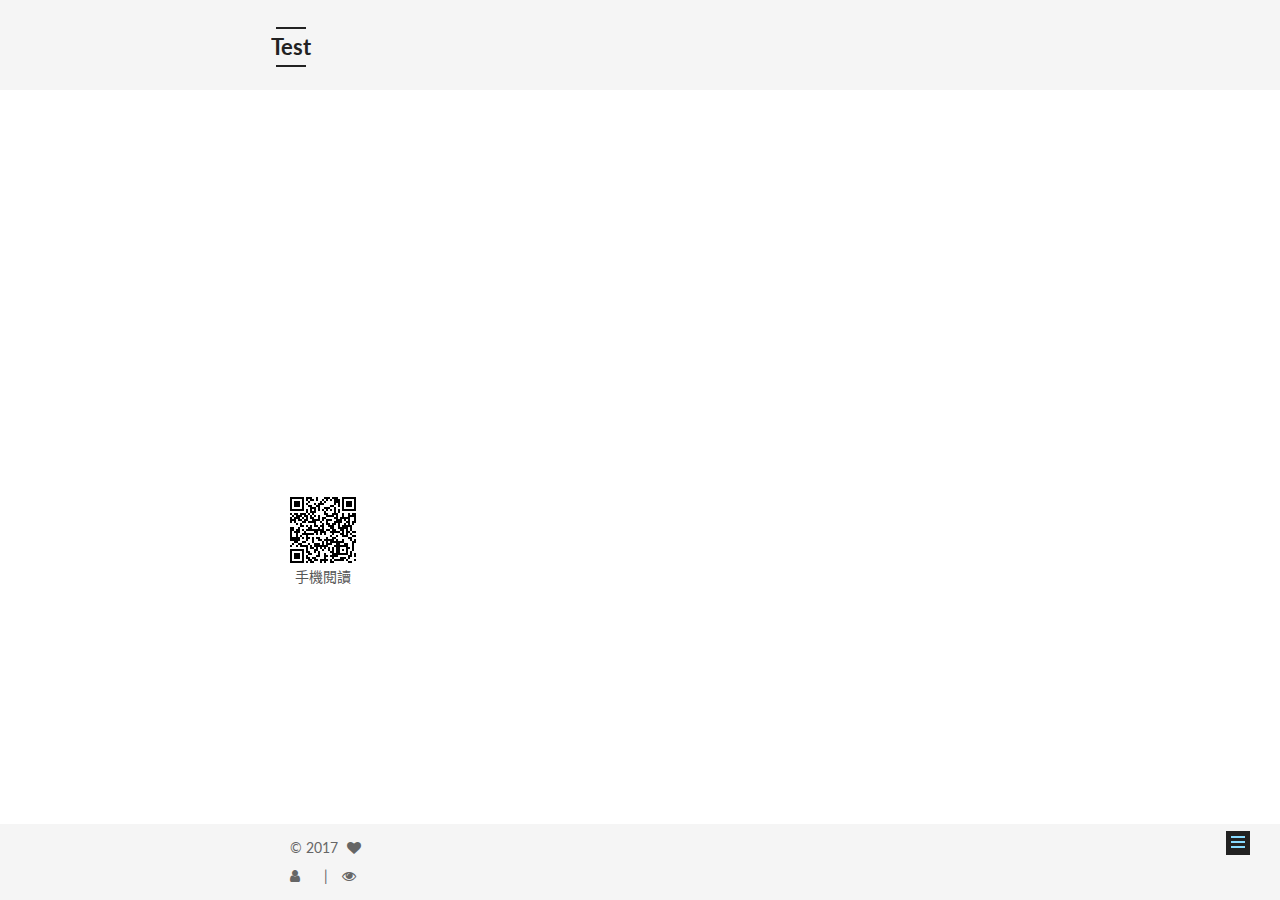
<file: 2017/05/31/title/index.html>
<!doctype html>



  


<html class="theme-next mist use-motion" lang="zh-tw">
<head>
  <meta charset="UTF-8"/>
<meta http-equiv="X-UA-Compatible" content="IE=edge" />
<meta name="viewport" content="width=device-width, initial-scale=1, maximum-scale=1"/>






<meta http-equiv="Cache-Control" content="no-transform" />
<meta http-equiv="Cache-Control" content="no-siteapp" />















  
  
  <link href="/lib/fancybox/source/jquery.fancybox.css?v=2.1.5" rel="stylesheet" type="text/css" />




  
  
  
  

  
    
    
  

  

  

  

  

  
    
    
    <link href="//fonts.googleapis.com/css?family=Lato:300,300italic,400,400italic,700,700italic&subset=latin,latin-ext" rel="stylesheet" type="text/css">
  






<link href="/lib/font-awesome/css/font-awesome.min.css?v=4.6.2" rel="stylesheet" type="text/css" />

<link href="/css/main.css?v=5.1.1" rel="stylesheet" type="text/css" />


  <meta name="keywords" content="Hexo, NexT" />





  <link rel="alternate" href="/atom.xml" title="Test" type="application/atom+xml" />




  <link rel="shortcut icon" type="image/x-icon" href="/favicon.ico?v=5.1.1" />






<meta property="og:type" content="article">
<meta property="og:title" content="title">
<meta property="og:url" content="http://ouyangy.github.io/2017/05/31/title/index.html">
<meta property="og:site_name" content="Test">
<meta property="og:updated_time" content="2017-05-31T05:21:42.000Z">
<meta name="twitter:card" content="summary">
<meta name="twitter:title" content="title">



<script type="text/javascript" id="hexo.configurations">
  var NexT = window.NexT || {};
  var CONFIG = {
    root: '/',
    scheme: 'Mist',
    sidebar: {"position":"left","display":"always","offset":12,"offset_float":0,"b2t":false,"scrollpercent":false},
    fancybox: true,
    motion: true,
    duoshuo: {
      userId: '0',
      author: '博主'
    },
    algolia: {
      applicationID: '',
      apiKey: '',
      indexName: '',
      hits: {"per_page":10},
      labels: {"input_placeholder":"Search for Posts","hits_empty":"We didn't find any results for the search: ${query}","hits_stats":"${hits} results found in ${time} ms"}
    }
  };
</script>



  <link rel="canonical" href="http://ouyangy.github.io/2017/05/31/title/"/>





  <title>title | Test</title>
</head>

<body itemscope itemtype="http://schema.org/WebPage" lang="zh-tw">

  




<script>
  (function(i,s,o,g,r,a,m){i['GoogleAnalyticsObject']=r;i[r]=i[r]||function(){
            (i[r].q=i[r].q||[]).push(arguments)},i[r].l=1*new Date();a=s.createElement(o),
          m=s.getElementsByTagName(o)[0];a.async=1;a.src=g;m.parentNode.insertBefore(a,m)
  })(window,document,'script','https://www.google-analytics.com/analytics.js','ga');
  ga('create', 'UA-100239663-1', 'auto');
  ga('send', 'pageview');
</script>











  
  
    
  

  <div class="container sidebar-position-left page-post-detail ">
    <div class="headband"></div>

    <header id="header" class="header" itemscope itemtype="http://schema.org/WPHeader">
      <div class="header-inner"><div class="site-brand-wrapper">
  <div class="site-meta ">
    

    <div class="custom-logo-site-title">
      <a href="/"  class="brand" rel="start">
        <span class="logo-line-before"><i></i></span>
        <span class="site-title">Test</span>
        <span class="logo-line-after"><i></i></span>
      </a>
    </div>
      
        <p class="site-subtitle"></p>
      
  </div>

  <div class="site-nav-toggle">
    <button>
      <span class="btn-bar"></span>
      <span class="btn-bar"></span>
      <span class="btn-bar"></span>
    </button>
  </div>
</div>

<nav class="site-nav">
  

  
    <ul id="menu" class="menu">
      
        
        <li class="menu-item menu-item-home">
          <a href="/" rel="section">
            
              <i class="menu-item-icon fa fa-fw fa-home"></i> <br />
            
            首頁
          </a>
        </li>
      
        
        <li class="menu-item menu-item-archives">
          <a href="/archives" rel="section">
            
              <i class="menu-item-icon fa fa-fw fa-archive"></i> <br />
            
            歸檔
          </a>
        </li>
      
        
        <li class="menu-item menu-item-sitemap">
          <a href="/sitemap.xml" rel="section">
            
              <i class="menu-item-icon fa fa-fw fa-sitemap"></i> <br />
            
            站點地圖
          </a>
        </li>
      

      
        <li class="menu-item menu-item-search">
          
            <a href="javascript:;" class="popup-trigger">
          
            
              <i class="menu-item-icon fa fa-search fa-fw"></i> <br />
            
            檢索
          </a>
        </li>
      
    </ul>
  

  
    <div class="site-search">
      
  <div class="popup search-popup local-search-popup">
  <div class="local-search-header clearfix">
    <span class="search-icon">
      <i class="fa fa-search"></i>
    </span>
    <span class="popup-btn-close">
      <i class="fa fa-times-circle"></i>
    </span>
    <div class="local-search-input-wrapper">
      <input autocomplete="off"
             placeholder="搜索..." spellcheck="false"
             type="text" id="local-search-input">
    </div>
  </div>
  <div id="local-search-result"></div>
</div>



    </div>
  
</nav>



 </div>
    </header>

    <main id="main" class="main">
      <div class="main-inner">
        <div class="content-wrap">
          <div id="content" class="content">
            

  <div id="posts" class="posts-expand">
    

  

  
  
  

  <article class="post post-type-normal " itemscope itemtype="http://schema.org/Article">
    <link itemprop="mainEntityOfPage" href="http://ouyangy.github.io/2017/05/31/title/">

    <span hidden itemprop="author" itemscope itemtype="http://schema.org/Person">
      <meta itemprop="name" content="">
      <meta itemprop="description" content="">
      <meta itemprop="image" content="/images/avatar.gif">
    </span>

    <span hidden itemprop="publisher" itemscope itemtype="http://schema.org/Organization">
      <meta itemprop="name" content="Test">
    </span>

    
      <header class="post-header">

        
        
          <h1 class="post-title" itemprop="name headline">title</h1>
        

        <div class="post-meta">
          <span class="post-time">
            
              <span class="post-meta-item-icon">
                <i class="fa fa-calendar-o"></i>
              </span>
              
                <span class="post-meta-item-text">發表於</span>
              
              <time title="創建於" itemprop="dateCreated datePublished" datetime="2017-05-31T13:21:42+08:00">
                2017-05-31
              </time>
            

            

            
          </span>

          

          
            
          

          
          

          
            <span class="post-meta-divider">|</span>
            <span class="page-pv"><i class="fa fa-file-o"></i>
            <span class="busuanzi-value" id="busuanzi_value_page_pv" ></span>
            </span>
          

          

          

        </div>
      </header>
    

    <div class="post-body" itemprop="articleBody">

      
      

      
        
      
    </div>

    <div>
      
        

      
    </div>

    <div>
      
        

      
    </div>

    <div>
      
        
  <ul class="post-copyright">
    <li class="post-copyright-author">
      <strong>Post author：</strong>
      
    </li>
    <li class="post-copyright-link">
      <strong>Post link：</strong>
      <a href="http://ouyangy.github.io/2017/05/31/title/" title="title">http://ouyangy.github.io/2017/05/31/title/</a>
    </li>
    <li class="post-copyright-license">
      <strong>Copyright Notice： </strong>
      All articles in this blog are licensed under <a href="https://creativecommons.org/licenses/by-nc-sa/3.0/" rel="external nofollow" target="_blank">CC BY-NC-SA 3.0</a> unless stating additionally.
    </li>
  </ul>


      
    </div>

    <footer class="post-footer">
      

      
        
      

      
        <div class="post-nav">
          <div class="post-nav-next post-nav-item">
            
          </div>

          <span class="post-nav-divider"></span>

          <div class="post-nav-prev post-nav-item">
            
              <a href="/2017/05/31/Test/" rel="prev" title="Test">
                Test <i class="fa fa-chevron-right"></i>
              </a>
            
          </div>
        </div>
      

      
      
    </footer>
  </article>



    <div class="post-spread">
      
      <div style="float:left">
	 <img src="[data-uri]" alt="手機閱讀" title="手機閱讀">
      </div>
    </div>
  </div>


          </div>
          


          
  <div class="comments" id="comments">
    
  </div>


        </div>
        
          
  
  <div class="sidebar-toggle">
    <div class="sidebar-toggle-line-wrap">
      <span class="sidebar-toggle-line sidebar-toggle-line-first"></span>
      <span class="sidebar-toggle-line sidebar-toggle-line-middle"></span>
      <span class="sidebar-toggle-line sidebar-toggle-line-last"></span>
    </div>
  </div>

  <aside id="sidebar" class="sidebar">
    <div class="sidebar-inner">

      

      

      <section class="site-overview sidebar-panel sidebar-panel-active">
        <div class="site-author motion-element" itemprop="author" itemscope itemtype="http://schema.org/Person">
          <img class="site-author-image" itemprop="image"
               src="/images/avatar.gif"
               alt="" />
          <p class="site-author-name" itemprop="name"></p>
           
              <p class="site-description motion-element" itemprop="description"></p>
          
        </div>
        <nav class="site-state motion-element">

          
            <div class="site-state-item site-state-posts">
              <a href="/archives">
                <span class="site-state-item-count">2</span>
                <span class="site-state-item-name">文章</span>
              </a>
            </div>
          

          

          

        </nav>

        
          <div class="feed-link motion-element">
            <a href="/atom.xml" rel="alternate">
              <i class="fa fa-rss"></i>
              RSS
            </a>
          </div>
        

        <div class="links-of-author motion-element">
          
        </div>

        
        

        
        

        

      </section>

      

      

    </div>
  </aside>


        
      </div>
    </main>

    <footer id="footer" class="footer">
      <div class="footer-inner">
        <div class="copyright" >
  
  &copy; 
  <span itemprop="copyrightYear">2017</span>
  <span class="with-love">
    <i class="fa fa-heart"></i>
  </span>
  <span class="author" itemprop="copyrightHolder"></span>
</div>



	
<div class="busuanzi-count">
  <script async src="https://dn-lbstatics.qbox.me/busuanzi/2.3/busuanzi.pure.mini.js"></script>

  
    <span class="site-uv">
      <i class="fa fa-user"></i>
      <span class="busuanzi-value" id="busuanzi_value_site_uv"></span>
      
    </span>
  

  
    <span class="site-pv">
      <i class="fa fa-eye"></i>
      <span class="busuanzi-value" id="busuanzi_value_site_pv"></span>
      
    </span>
  
</div>


        
      </div>
    </footer>

    
      <div class="back-to-top">
        <i class="fa fa-arrow-up"></i>
        
      </div>
    

  </div>

  

<script type="text/javascript">
  if (Object.prototype.toString.call(window.Promise) !== '[object Function]') {
    window.Promise = null;
  }
</script>









  












  
  <script type="text/javascript" src="/lib/jquery/index.js?v=2.1.3"></script>

  
  <script type="text/javascript" src="/lib/fastclick/lib/fastclick.min.js?v=1.0.6"></script>

  
  <script type="text/javascript" src="/lib/jquery_lazyload/jquery.lazyload.js?v=1.9.7"></script>

  
  <script type="text/javascript" src="/lib/velocity/velocity.min.js?v=1.2.1"></script>

  
  <script type="text/javascript" src="/lib/velocity/velocity.ui.min.js?v=1.2.1"></script>

  
  <script type="text/javascript" src="/lib/fancybox/source/jquery.fancybox.pack.js?v=2.1.5"></script>


  


  <script type="text/javascript" src="/js/src/utils.js?v=5.1.1"></script>

  <script type="text/javascript" src="/js/src/motion.js?v=5.1.1"></script>



  
  

  
  <script type="text/javascript" src="/js/src/scrollspy.js?v=5.1.1"></script>
<script type="text/javascript" src="/js/src/post-details.js?v=5.1.1"></script>



  


  <script type="text/javascript" src="/js/src/bootstrap.js?v=5.1.1"></script>



  


  




	





  





  





  






  

  <script type="text/javascript">
    // Popup Window;
    var isfetched = false;
    var isXml = true;
    // Search DB path;
    var search_path = "search.xml";
    if (search_path.length === 0) {
      search_path = "search.xml";
    } else if (search_path.endsWith("json")) {
      isXml = false;
    }
    var path = "/" + search_path;
    // monitor main search box;

    var onPopupClose = function (e) {
      $('.popup').hide();
      $('#local-search-input').val('');
      $('.search-result-list').remove();
      $('#no-result').remove();
      $(".local-search-pop-overlay").remove();
      $('body').css('overflow', '');
    }

    function proceedsearch() {
      $("body")
        .append('<div class="search-popup-overlay local-search-pop-overlay"></div>')
        .css('overflow', 'hidden');
      $('.search-popup-overlay').click(onPopupClose);
      $('.popup').toggle();
      var $localSearchInput = $('#local-search-input');
      $localSearchInput.attr("autocapitalize", "none");
      $localSearchInput.attr("autocorrect", "off");
      $localSearchInput.focus();
    }

    // search function;
    var searchFunc = function(path, search_id, content_id) {
      'use strict';

      // start loading animation
      $("body")
        .append('<div class="search-popup-overlay local-search-pop-overlay">' +
          '<div id="search-loading-icon">' +
          '<i class="fa fa-spinner fa-pulse fa-5x fa-fw"></i>' +
          '</div>' +
          '</div>')
        .css('overflow', 'hidden');
      $("#search-loading-icon").css('margin', '20% auto 0 auto').css('text-align', 'center');

      $.ajax({
        url: path,
        dataType: isXml ? "xml" : "json",
        async: true,
        success: function(res) {
          // get the contents from search data
          isfetched = true;
          $('.popup').detach().appendTo('.header-inner');
          var datas = isXml ? $("entry", res).map(function() {
            return {
              title: $("title", this).text(),
              content: $("content",this).text(),
              url: $("url" , this).text()
            };
          }).get() : res;
          var input = document.getElementById(search_id);
          var resultContent = document.getElementById(content_id);
          var inputEventFunction = function() {
            var searchText = input.value.trim().toLowerCase();
            var keywords = searchText.split(/[\s\-]+/);
            if (keywords.length > 1) {
              keywords.push(searchText);
            }
            var resultItems = [];
            if (searchText.length > 0) {
              // perform local searching
              datas.forEach(function(data) {
                var isMatch = false;
                var hitCount = 0;
                var searchTextCount = 0;
                var title = data.title.trim();
                var titleInLowerCase = title.toLowerCase();
                var content = data.content.trim().replace(/<[^>]+>/g,"");
                var contentInLowerCase = content.toLowerCase();
                var articleUrl = decodeURIComponent(data.url);
                var indexOfTitle = [];
                var indexOfContent = [];
                // only match articles with not empty titles
                if(title != '') {
                  keywords.forEach(function(keyword) {
                    function getIndexByWord(word, text, caseSensitive) {
                      var wordLen = word.length;
                      if (wordLen === 0) {
                        return [];
                      }
                      var startPosition = 0, position = [], index = [];
                      if (!caseSensitive) {
                        text = text.toLowerCase();
                        word = word.toLowerCase();
                      }
                      while ((position = text.indexOf(word, startPosition)) > -1) {
                        index.push({position: position, word: word});
                        startPosition = position + wordLen;
                      }
                      return index;
                    }

                    indexOfTitle = indexOfTitle.concat(getIndexByWord(keyword, titleInLowerCase, false));
                    indexOfContent = indexOfContent.concat(getIndexByWord(keyword, contentInLowerCase, false));
                  });
                  if (indexOfTitle.length > 0 || indexOfContent.length > 0) {
                    isMatch = true;
                    hitCount = indexOfTitle.length + indexOfContent.length;
                  }
                }

                // show search results

                if (isMatch) {
                  // sort index by position of keyword

                  [indexOfTitle, indexOfContent].forEach(function (index) {
                    index.sort(function (itemLeft, itemRight) {
                      if (itemRight.position !== itemLeft.position) {
                        return itemRight.position - itemLeft.position;
                      } else {
                        return itemLeft.word.length - itemRight.word.length;
                      }
                    });
                  });

                  // merge hits into slices

                  function mergeIntoSlice(text, start, end, index) {
                    var item = index[index.length - 1];
                    var position = item.position;
                    var word = item.word;
                    var hits = [];
                    var searchTextCountInSlice = 0;
                    while (position + word.length <= end && index.length != 0) {
                      if (word === searchText) {
                        searchTextCountInSlice++;
                      }
                      hits.push({position: position, length: word.length});
                      var wordEnd = position + word.length;

                      // move to next position of hit

                      index.pop();
                      while (index.length != 0) {
                        item = index[index.length - 1];
                        position = item.position;
                        word = item.word;
                        if (wordEnd > position) {
                          index.pop();
                        } else {
                          break;
                        }
                      }
                    }
                    searchTextCount += searchTextCountInSlice;
                    return {
                      hits: hits,
                      start: start,
                      end: end,
                      searchTextCount: searchTextCountInSlice
                    };
                  }

                  var slicesOfTitle = [];
                  if (indexOfTitle.length != 0) {
                    slicesOfTitle.push(mergeIntoSlice(title, 0, title.length, indexOfTitle));
                  }

                  var slicesOfContent = [];
                  while (indexOfContent.length != 0) {
                    var item = indexOfContent[indexOfContent.length - 1];
                    var position = item.position;
                    var word = item.word;
                    // cut out 100 characters
                    var start = position - 20;
                    var end = position + 80;
                    if(start < 0){
                      start = 0;
                    }
                    if (end < position + word.length) {
                      end = position + word.length;
                    }
                    if(end > content.length){
                      end = content.length;
                    }
                    slicesOfContent.push(mergeIntoSlice(content, start, end, indexOfContent));
                  }

                  // sort slices in content by search text's count and hits' count

                  slicesOfContent.sort(function (sliceLeft, sliceRight) {
                    if (sliceLeft.searchTextCount !== sliceRight.searchTextCount) {
                      return sliceRight.searchTextCount - sliceLeft.searchTextCount;
                    } else if (sliceLeft.hits.length !== sliceRight.hits.length) {
                      return sliceRight.hits.length - sliceLeft.hits.length;
                    } else {
                      return sliceLeft.start - sliceRight.start;
                    }
                  });

                  // select top N slices in content

                  var upperBound = parseInt('1');
                  if (upperBound >= 0) {
                    slicesOfContent = slicesOfContent.slice(0, upperBound);
                  }

                  // highlight title and content

                  function highlightKeyword(text, slice) {
                    var result = '';
                    var prevEnd = slice.start;
                    slice.hits.forEach(function (hit) {
                      result += text.substring(prevEnd, hit.position);
                      var end = hit.position + hit.length;
                      result += '<b class="search-keyword">' + text.substring(hit.position, end) + '</b>';
                      prevEnd = end;
                    });
                    result += text.substring(prevEnd, slice.end);
                    return result;
                  }

                  var resultItem = '';

                  if (slicesOfTitle.length != 0) {
                    resultItem += "<li><a href='" + articleUrl + "' class='search-result-title'>" + highlightKeyword(title, slicesOfTitle[0]) + "</a>";
                  } else {
                    resultItem += "<li><a href='" + articleUrl + "' class='search-result-title'>" + title + "</a>";
                  }

                  slicesOfContent.forEach(function (slice) {
                    resultItem += "<a href='" + articleUrl + "'>" +
                      "<p class=\"search-result\">" + highlightKeyword(content, slice) +
                      "...</p>" + "</a>";
                  });

                  resultItem += "</li>";
                  resultItems.push({
                    item: resultItem,
                    searchTextCount: searchTextCount,
                    hitCount: hitCount,
                    id: resultItems.length
                  });
                }
              })
            };
            if (keywords.length === 1 && keywords[0] === "") {
              resultContent.innerHTML = '<div id="no-result"><i class="fa fa-search fa-5x" /></div>'
            } else if (resultItems.length === 0) {
              resultContent.innerHTML = '<div id="no-result"><i class="fa fa-frown-o fa-5x" /></div>'
            } else {
              resultItems.sort(function (resultLeft, resultRight) {
                if (resultLeft.searchTextCount !== resultRight.searchTextCount) {
                  return resultRight.searchTextCount - resultLeft.searchTextCount;
                } else if (resultLeft.hitCount !== resultRight.hitCount) {
                  return resultRight.hitCount - resultLeft.hitCount;
                } else {
                  return resultRight.id - resultLeft.id;
                }
              });
              var searchResultList = '<ul class=\"search-result-list\">';
              resultItems.forEach(function (result) {
                searchResultList += result.item;
              })
              searchResultList += "</ul>";
              resultContent.innerHTML = searchResultList;
            }
          }

          if ('auto' === 'auto') {
            input.addEventListener('input', inputEventFunction);
          } else {
            $('.search-icon').click(inputEventFunction);
            input.addEventListener('keypress', function (event) {
              if (event.keyCode === 13) {
                inputEventFunction();
              }
            });
          }

          // remove loading animation
          $(".local-search-pop-overlay").remove();
          $('body').css('overflow', '');

          proceedsearch();
        }
      });
    }

    // handle and trigger popup window;
    $('.popup-trigger').click(function(e) {
      e.stopPropagation();
      if (isfetched === false) {
        searchFunc(path, 'local-search-input', 'local-search-result');
      } else {
        proceedsearch();
      };
    });

    $('.popup-btn-close').click(onPopupClose);
    $('.popup').click(function(e){
      e.stopPropagation();
    });
    $(document).on('keyup', function (event) {
      var shouldDismissSearchPopup = event.which === 27 &&
        $('.search-popup').is(':visible');
      if (shouldDismissSearchPopup) {
        onPopupClose();
      }
    });
  </script>





  

  

  

  

  

</body>
</html>
</file>
<file: css/main.css>
/* normalize.css v3.0.2 | MIT License | git.io/normalize */
html {
  font-family: sans-serif; /* 1 */
  -ms-text-size-adjust: 100%; /* 2 */
  -webkit-text-size-adjust: 100%; /* 2 */
}
body {
  margin: 0;
}
article,
aside,
details,
figcaption,
figure,
footer,
header,
hgroup,
main,
menu,
nav,
section,
summary {
  display: block;
}
audio,
canvas,
progress,
video {
  display: inline-block; /* 1 */
  vertical-align: baseline; /* 2 */
}
audio:not([controls]) {
  display: none;
  height: 0;
}
[hidden],
template {
  display: none;
}
a {
  background-color: transparent;
}
a:active,
a:hover {
  outline: 0;
}
abbr[title] {
  border-bottom: 1px dotted;
}
b,
strong {
  font-weight: bold;
}
dfn {
  font-style: italic;
}
h1 {
  font-size: 2em;
  margin: 0.67em 0;
}
mark {
  background: #ff0;
  color: #000;
}
small {
  font-size: 80%;
}
sub,
sup {
  font-size: 75%;
  line-height: 0;
  position: relative;
  vertical-align: baseline;
}
sup {
  top: -0.5em;
}
sub {
  bottom: -0.25em;
}
img {
  border: 0;
}
svg:not(:root) {
  overflow: hidden;
}
figure {
  margin: 1em 40px;
}
hr {
  -moz-box-sizing: content-box;
  box-sizing: content-box;
  height: 0;
}
pre {
  overflow: auto;
}
code,
kbd,
pre,
samp {
  font-family: monospace, monospace;
  font-size: 1em;
}
button,
input,
optgroup,
select,
textarea {
  color: inherit; /* 1 */
  font: inherit; /* 2 */
  margin: 0; /* 3 */
}
button {
  overflow: visible;
}
button,
select {
  text-transform: none;
}
button,
html input[type="button"],
input[type="reset"],
input[type="submit"] {
  -webkit-appearance: button; /* 2 */
  cursor: pointer; /* 3 */
}
button[disabled],
html input[disabled] {
  cursor: default;
}
button::-moz-focus-inner,
input::-moz-focus-inner {
  border: 0;
  padding: 0;
}
input {
  line-height: normal;
}
input[type="checkbox"],
input[type="radio"] {
  box-sizing: border-box; /* 1 */
  padding: 0; /* 2 */
}
input[type="number"]::-webkit-inner-spin-button,
input[type="number"]::-webkit-outer-spin-button {
  height: auto;
}
input[type="search"] {
  -webkit-appearance: textfield; /* 1 */
  -moz-box-sizing: content-box;
  -webkit-box-sizing: content-box; /* 2 */
  box-sizing: content-box;
}
input[type="search"]::-webkit-search-cancel-button,
input[type="search"]::-webkit-search-decoration {
  -webkit-appearance: none;
}
fieldset {
  border: 1px solid #c0c0c0;
  margin: 0 2px;
  padding: 0.35em 0.625em 0.75em;
}
legend {
  border: 0; /* 1 */
  padding: 0; /* 2 */
}
textarea {
  overflow: auto;
}
optgroup {
  font-weight: bold;
}
table {
  border-collapse: collapse;
  border-spacing: 0;
}
td,
th {
  padding: 0;
}
::selection {
  background: #262a30;
  color: #fff;
}
body {
  position: relative;
  font-family: 'Lato', "PingFang SC", "Microsoft YaHei", sans-serif;
  font-size: 14px;
  line-height: 2;
  color: #555;
  background: #fff;
}
@media (max-width: 767px) {
  body {
    padding-right: 0 !important;
  }
}
@media (min-width: 768px) and (max-width: 991px) {
  body {
    padding-right: 0 !important;
  }
}
@media (min-width: 1600px) {
  body {
    font-size: 16px;
  }
}
h1,
h2,
h3,
h4,
h5,
h6 {
  margin: 0;
  padding: 0;
  font-weight: bold;
  line-height: 1.5;
  font-family: 'Lato', "PingFang SC", "Microsoft YaHei", sans-serif;
}
h2,
h3,
h4,
h5,
h6 {
  margin: 20px 0 15px;
}
h1 {
  font-size: 24px;
}
@media (max-width: 767px) {
  h1 {
    font-size: 20px;
  }
}
h2 {
  font-size: 22px;
}
@media (max-width: 767px) {
  h2 {
    font-size: 18px;
  }
}
h3 {
  font-size: 20px;
}
@media (max-width: 767px) {
  h3 {
    font-size: 16px;
  }
}
h4 {
  font-size: 18px;
}
@media (max-width: 767px) {
  h4 {
    font-size: 14px;
  }
}
h5 {
  font-size: 16px;
}
@media (max-width: 767px) {
  h5 {
    font-size: 12px;
  }
}
h6 {
  font-size: 14px;
}
@media (max-width: 767px) {
  h6 {
    font-size: 10px;
  }
}
p {
  margin: 0 0 25px 0;
}
a {
  color: #555;
  text-decoration: none;
  border-bottom: 1px solid #999;
  word-wrap: break-word;
}
a:hover {
  color: #222;
  border-bottom-color: #222;
}
blockquote {
  margin: 0;
  padding: 0;
}
img {
  display: block;
  margin: auto;
  max-width: 100%;
  height: auto;
}
hr {
  margin: 40px 0;
  height: 3px;
  border: none;
  background-color: #ddd;
  background-image: repeating-linear-gradient(-45deg, #fff, #fff 4px, transparent 4px, transparent 8px);
}
blockquote {
  padding: 0 15px;
  color: #666;
  border-left: 4px solid #ddd;
}
blockquote cite::before {
  content: "-";
  padding: 0 5px;
}
dt {
  font-weight: 700;
}
dd {
  margin: 0;
  padding: 0;
}
.text-left {
  text-align: left;
}
.text-center {
  text-align: center;
}
.text-right {
  text-align: right;
}
.text-justify {
  text-align: justify;
}
.text-nowrap {
  white-space: nowrap;
}
.text-lowercase {
  text-transform: lowercase;
}
.text-uppercase {
  text-transform: uppercase;
}
.text-capitalize {
  text-transform: capitalize;
}
.center-block {
  display: block;
  margin-left: auto;
  margin-right: auto;
}
.clearfix:before,
.clearfix:after {
  content: " ";
  display: table;
}
.clearfix:after {
  clear: both;
}
.pullquote {
  width: 45%;
}
.pullquote.left {
  float: left;
  margin-left: 5px;
  margin-right: 10px;
}
.pullquote.right {
  float: right;
  margin-left: 10px;
  margin-right: 5px;
}
.affix.affix.affix {
  position: fixed;
}
.translation {
  margin-top: -20px;
  font-size: 14px;
  color: #999;
}
.scrollbar-measure {
  width: 100px;
  height: 100px;
  overflow: scroll;
  position: absolute;
  top: -9999px;
}
.use-motion .motion-element {
  opacity: 0;
}
table {
  margin: 20px 0;
  width: 100%;
  border-collapse: collapse;
  border-spacing: 0;
  border: 1px solid #ddd;
  font-size: 14px;
  table-layout: fixed;
  word-wrap: break-all;
}
table>tbody>tr:nth-of-type(odd) {
  background-color: #f9f9f9;
}
table>tbody>tr:hover {
  background-color: #f5f5f5;
}
caption,
th,
td {
  padding: 8px;
  text-align: left;
  vertical-align: middle;
  font-weight: normal;
}
th,
td {
  border-bottom: 3px solid #ddd;
  border-right: 1px solid #eee;
}
th {
  padding-bottom: 10px;
  font-weight: 700;
}
td {
  border-bottom-width: 1px;
}
html,
body {
  height: 100%;
}
.container {
  position: relative;
  min-height: 100%;
}
.header-inner {
  margin: 0 auto;
  padding: 100px 0 70px;
  width: 700px;
}
@media (min-width: 1600px) {
  .container .header-inner {
    width: 900px;
  }
}
.main {
  padding-bottom: 150px;
}
.main-inner {
  margin: 0 auto;
  width: 700px;
}
@media (min-width: 1600px) {
  .container .main-inner {
    width: 900px;
  }
}
.footer {
  position: absolute;
  left: 0;
  bottom: 0;
  width: 100%;
  min-height: 50px;
}
.footer-inner {
  box-sizing: border-box;
  margin: 20px auto;
  width: 700px;
}
@media (min-width: 1600px) {
  .container .footer-inner {
    width: 900px;
  }
}
pre,
.highlight {
  overflow: auto;
  margin: 20px 0;
  padding: 0;
  font-size: 13px;
  color: #4d4d4c;
  background: #f7f7f7;
  line-height: 1.6;
}
pre,
code {
  font-family: consolas, Menlo, "PingFang SC", "Microsoft YaHei", monospace;
}
code {
  padding: 2px 4px;
  word-wrap: break-word;
  color: #555;
  background: #eee;
  border-radius: 3px;
  font-size: 13px;
}
pre code {
  padding: 0;
  color: #4d4d4c;
  background: none;
  text-shadow: none;
}
.highlight {
  border-radius: 1px;
}
.highlight pre {
  border: none;
  margin: 0;
  padding: 10px 0;
}
.highlight table {
  margin: 0;
  width: auto;
  border: none;
}
.highlight td {
  border: none;
  padding: 0;
}
.highlight figcaption {
  font-size: 1em;
  color: #4d4d4c;
  line-height: 1em;
  margin-bottom: 1em;
}
.highlight figcaption:before,
.highlight figcaption:after {
  content: " ";
  display: table;
}
.highlight figcaption:after {
  clear: both;
}
.highlight figcaption a {
  float: right;
  color: #4d4d4c;
}
.highlight figcaption a:hover {
  border-bottom-color: #4d4d4c;
}
.highlight .gutter pre {
  padding-left: 10px;
  padding-right: 10px;
  color: #869194;
  text-align: right;
  background-color: #eff2f3;
}
.highlight .code pre {
  width: 100%;
  padding-left: 10px;
  padding-right: 10px;
  background-color: #f7f7f7;
}
.highlight .line {
  height: 20px;
}
.gutter {
  -webkit-user-select: none;
  -moz-user-select: none;
  -ms-user-select: none;
  user-select: none;
}
.gist table {
  width: auto;
}
.gist table td {
  border: none;
}
pre .deletion {
  background: #fdd;
}
pre .addition {
  background: #dfd;
}
pre .meta {
  color: #8959a8;
}
pre .comment {
  color: #8e908c;
}
pre .variable,
pre .attribute,
pre .tag,
pre .regexp,
pre .ruby .constant,
pre .xml .tag .title,
pre .xml .pi,
pre .xml .doctype,
pre .html .doctype,
pre .css .id,
pre .css .class,
pre .css .pseudo {
  color: #c82829;
}
pre .number,
pre .preprocessor,
pre .built_in,
pre .literal,
pre .params,
pre .constant,
pre .command {
  color: #f5871f;
}
pre .ruby .class .title,
pre .css .rules .attribute,
pre .string,
pre .value,
pre .inheritance,
pre .header,
pre .ruby .symbol,
pre .xml .cdata,
pre .special,
pre .number,
pre .formula {
  color: #718c00;
}
pre .title,
pre .css .hexcolor {
  color: #3e999f;
}
pre .function,
pre .python .decorator,
pre .python .title,
pre .ruby .function .title,
pre .ruby .title .keyword,
pre .perl .sub,
pre .javascript .title,
pre .coffeescript .title {
  color: #4271ae;
}
pre .keyword,
pre .javascript .function {
  color: #8959a8;
}
.full-image.full-image.full-image {
  border: none;
  max-width: 100%;
  width: auto;
  margin: 20px auto;
}
@media (min-width: 992px) {
  .full-image.full-image.full-image {
    max-width: none;
    width: 110%;
    margin: 25px -5%;
  }
}
.blockquote-center,
.page-home .post-type-quote blockquote,
.page-post-detail .post-type-quote blockquote {
  position: relative;
  margin: 40px 0;
  padding: 0;
  border-left: none;
  text-align: center;
}
.blockquote-center::before,
.page-home .post-type-quote blockquote::before,
.page-post-detail .post-type-quote blockquote::before,
.blockquote-center::after,
.page-home .post-type-quote blockquote::after,
.page-post-detail .post-type-quote blockquote::after {
  position: absolute;
  content: ' ';
  display: block;
  width: 100%;
  height: 24px;
  opacity: 0.2;
  background-repeat: no-repeat;
  background-position: 0 -6px;
  background-size: 22px 22px;
}
.blockquote-center::before,
.page-home .post-type-quote blockquote::before,
.page-post-detail .post-type-quote blockquote::before {
  top: -20px;
  background-image: url("../images/quote-l.svg");
  border-top: 1px solid #ccc;
}
.blockquote-center::after,
.page-home .post-type-quote blockquote::after,
.page-post-detail .post-type-quote blockquote::after {
  bottom: -20px;
  background-image: url("../images/quote-r.svg");
  border-bottom: 1px solid #ccc;
  background-position: 100% 8px;
}
.blockquote-center p,
.page-home .post-type-quote blockquote p,
.page-post-detail .post-type-quote blockquote p,
.blockquote-center div,
.page-home .post-type-quote blockquote div,
.page-post-detail .post-type-quote blockquote div {
  text-align: center;
}
.post .post-body .group-picture img {
  box-sizing: border-box;
  padding: 0 3px;
  border: none;
}
.post .group-picture-row {
  overflow: hidden;
  margin-top: 6px;
}
.post .group-picture-row:first-child {
  margin-top: 0;
}
.post .group-picture-column {
  float: left;
}
.page-post-detail .post-body .group-picture-column {
  float: none;
  margin-top: 10px;
  width: auto !important;
}
.page-post-detail .post-body .group-picture-column img {
  margin: 0 auto;
}
.page-archive .group-picture-container {
  overflow: hidden;
}
.page-archive .group-picture-row {
  float: left;
}
.page-archive .group-picture-row:first-child {
  margin-top: 6px;
}
.page-archive .group-picture-column {
  max-width: 150px;
  max-height: 150px;
}
.note {
  padding: 20px;
  margin: 20px 0;
  border: 1px solid #eee;
  border-left-width: 5px;
  border-radius: 3px;
}
.note h2,
.note h3,
.note h4,
.note h5,
.note h6 {
  margin-top: 0;
  margin-bottom: 5px;
}
.note p:last-child {
  margin-bottom: 0;
}
.note code {
  border-radius: 3px;
}
.note+.note {
  margin-top: -5px;
}
.default {
  border-left-color: #777;
}
.default h2,
.default h3,
.default h4,
.default h5,
.default h6 {
  color: #777;
}
.primary {
  border-left-color: #428bca;
}
.primary h2,
.primary h3,
.primary h4,
.primary h5,
.primary h6 {
  color: #428bca;
}
.success {
  border-left-color: #5cb85c;
}
.success h2,
.success h3,
.success h4,
.success h5,
.success h6 {
  color: #5cb85c;
}
.danger {
  border-left-color: #d9534f;
}
.danger h2,
.danger h3,
.danger h4,
.danger h5,
.danger h6 {
  color: #d9534f;
}
.warning {
  border-left-color: #f0ad4e;
}
.warning h2,
.warning h3,
.warning h4,
.warning h5,
.warning h6 {
  color: #f0ad4e;
}
.info {
  border-left-color: #5bc0de;
}
.info h2,
.info h3,
.info h4,
.info h5,
.info h6 {
  color: #5bc0de;
}
.btn {
  display: inline-block;
  padding: 0 20px;
  font-size: 14px;
  color: #fff;
  background: #222;
  border: 2px solid #222;
  text-decoration: none;
  border-radius: 0;
  transition-property: background-color;
  transition-duration: 0.2s;
  transition-timing-function: ease-in-out;
  transition-delay: 0s;
}
.btn:hover,
.post-button .btn:hover {
  border-color: #222;
  color: #222;
  background: #fff;
}
.btn-bar {
  display: block;
  width: 22px;
  height: 2px;
  background: #555;
  border-radius: 1px;
}
.btn-bar+.btn-bar {
  margin-top: 4px;
}
.pagination {
  margin: 120px 0 40px;
  text-align: center;
  border-top: 1px solid #eee;
}
.page-number-basic,
.pagination .prev,
.pagination .next,
.pagination .page-number,
.pagination .space {
  display: inline-block;
  position: relative;
  top: -1px;
  margin: 0 10px;
  padding: 0 10px;
  line-height: 30px;
}
@media (max-width: 767px) {
  .page-number-basic,
  .pagination .prev,
  .pagination .next,
  .pagination .page-number,
  .pagination .space {
    margin: 0 5px;
  }
}
.pagination .prev,
.pagination .next,
.pagination .page-number {
  border-bottom: 0;
  border-top: 1px solid #eee;
  transition-property: border-color;
  transition-duration: 0.2s;
  transition-timing-function: ease-in-out;
  transition-delay: 0s;
}
.pagination .prev:hover,
.pagination .next:hover,
.pagination .page-number:hover {
  border-top-color: #222;
}
.pagination .space {
  padding: 0;
  margin: 0;
}
.pagination .prev {
  margin-left: 0;
}
.pagination .next {
  margin-right: 0;
}
.pagination .page-number.current {
  color: #fff;
  background: #ccc;
  border-top-color: #ccc;
}
@media (max-width: 767px) {
  .pagination {
    border-top: none;
  }
  .pagination .prev,
  .pagination .next,
  .pagination .page-number {
    margin-bottom: 10px;
    border-top: 0;
    border-bottom: 1px solid #eee;
  }
  .pagination .prev:hover,
  .pagination .next:hover,
  .pagination .page-number:hover {
    border-bottom-color: #222;
  }
}
.comments {
  margin: 60px 20px 0;
}
.tag-cloud {
  text-align: center;
}
.tag-cloud a {
  display: inline-block;
  margin: 10px;
}
.back-to-top {
  box-sizing: border-box;
  position: fixed;
  bottom: -100px;
  right: 30px;
  z-index: 1050;
  padding: 0 6px;
  width: 24px;
  background: #222;
  font-size: 12px;
  opacity: 1;
  color: #fff;
  cursor: pointer;
  text-align: center;
  -webkit-transform: translateZ(0);
  transition-property: bottom;
  transition-duration: 0.2s;
  transition-timing-function: ease-in-out;
  transition-delay: 0s;
}
@media (max-width: 767px) {
  .back-to-top {
    display: none;
  }
}
@media (min-width: 768px) and (max-width: 991px) {
  .back-to-top {
    display: none;
  }
}
.back-to-top.back-to-top-on {
  bottom: 19px;
}
.header {
  background: transparent;
}
.header-inner {
  position: relative;
}
.headband {
  height: 3px;
  background: #222;
}
.site-meta {
  margin: 0;
  text-align: left;
}
@media (max-width: 767px) {
  .site-meta {
    text-align: center;
  }
}
.brand {
  position: relative;
  display: inline-block;
  padding: 0 40px;
  color: #222;
  background: #222;
  border-bottom: none;
}
.brand:hover {
  color: #222;
}
.logo {
  display: inline-block;
  margin-right: 5px;
  line-height: 36px;
  vertical-align: top;
}
.site-title {
  display: inline-block;
  vertical-align: top;
  line-height: 36px;
  font-size: 20px;
  font-weight: normal;
  font-family: 'Lato', "PingFang SC", "Microsoft YaHei", sans-serif;
}
.site-subtitle {
  margin-top: 10px;
  font-size: 13px;
  color: #999;
}
.use-motion .brand {
  opacity: 0;
}
.use-motion .logo,
.use-motion .site-title,
.use-motion .site-subtitle {
  opacity: 0;
  position: relative;
  top: -10px;
}
.site-nav-toggle {
  display: none;
  position: absolute;
  top: 10px;
  left: 10px;
}
@media (max-width: 767px) {
  .site-nav-toggle {
    display: block;
  }
}
.site-nav-toggle button {
  margin-top: 2px;
  padding: 9px 10px;
  background: transparent;
  border: none;
}
@media (max-width: 767px) {
  .site-nav {
    display: none;
    margin: 0 -10px;
    padding: 0 10px;
    clear: both;
    border-top: 1px solid #ddd;
  }
}
@media (min-width: 768px) and (max-width: 991px) {
  .site-nav {
    display: block !important;
  }
}
@media (min-width: 992px) {
  .site-nav {
    display: block !important;
  }
}
.menu {
  margin-top: 20px;
  padding-left: 0;
  text-align: center;
}
.menu .menu-item {
  display: inline-block;
  margin: 0 10px;
  list-style: none;
}
@media screen and (max-width: 767px) {
  .menu .menu-item {
    margin-top: 10px;
  }
}
.menu .menu-item a {
  display: block;
  font-size: 13px;
  line-height: inherit;
  border-bottom: 1px solid transparent;
  transition-property: border-color;
  transition-duration: 0.2s;
  transition-timing-function: ease-in-out;
  transition-delay: 0s;
}
.menu .menu-item a:hover {
  border-bottom-color: #222;
}
.menu .menu-item .fa {
  margin-right: 5px;
}
.use-motion .menu-item {
  opacity: 0;
}
.post-body {
  font-family: 'Lato', "PingFang SC", "Microsoft YaHei", sans-serif;
}
@media (max-width: 767px) {
  .post-body {
    word-break: break-word;
  }
}
.post-body .fancybox img {
  display: block !important;
  margin: 0 auto;
  cursor: pointer;
  cursor: zoom-in;
  cursor: -webkit-zoom-in;
}
.post-body .image-caption,
.post-body .figure .caption {
  margin: 10px auto 15px;
  text-align: center;
  font-size: 14px;
  color: #999;
  font-weight: bold;
  line-height: 1;
}
.post-sticky-flag {
  display: inline-block;
  font-size: 16px;
  -ms-transform: rotate(30deg);
  -webkit-transform: rotate(30deg);
  -moz-transform: rotate(30deg);
  -ms-transform: rotate(30deg);
  -o-transform: rotate(30deg);
  transform: rotate(30deg);
}
.posts-expand {
  padding-top: 40px;
}
@media (max-width: 767px) {
  .posts-expand {
    margin: 0 20px;
  }
  .post-body pre {
    padding: 10px;
  }
  .post-body pre .gutter pre {
    padding-right: 10px;
  }
  .post-body .highlight {
    margin-left: 0px;
    margin-right: 0px;
    padding: 0;
  }
  .post-body .highlight .gutter pre {
    padding-right: 10px;
  }
}
@media (min-width: 992px) {
  .posts-expand .post-body {
    text-align: justify;
  }
}
.posts-expand .post-body h2,
.posts-expand .post-body h3,
.posts-expand .post-body h4,
.posts-expand .post-body h5,
.posts-expand .post-body h6 {
  padding-top: 10px;
}
.posts-expand .post-body h2 .header-anchor,
.posts-expand .post-body h3 .header-anchor,
.posts-expand .post-body h4 .header-anchor,
.posts-expand .post-body h5 .header-anchor,
.posts-expand .post-body h6 .header-anchor {
  float: right;
  margin-left: 10px;
  color: #ccc;
  border-bottom-style: none;
  visibility: hidden;
}
.posts-expand .post-body h2 .header-anchor:hover,
.posts-expand .post-body h3 .header-anchor:hover,
.posts-expand .post-body h4 .header-anchor:hover,
.posts-expand .post-body h5 .header-anchor:hover,
.posts-expand .post-body h6 .header-anchor:hover {
  color: inherit;
}
.posts-expand .post-body h2:hover .header-anchor,
.posts-expand .post-body h3:hover .header-anchor,
.posts-expand .post-body h4:hover .header-anchor,
.posts-expand .post-body h5:hover .header-anchor,
.posts-expand .post-body h6:hover .header-anchor {
  visibility: visible;
}
.posts-expand .post-body ul li {
  list-style: circle;
}
.posts-expand .post-body img {
  box-sizing: border-box;
  margin: auto;
  padding: 3px;
  border: 1px solid #ddd;
}
.posts-expand .fancybox img {
  margin: 0 auto;
}
@media (max-width: 767px) {
  .posts-collapse {
    margin: 0 20px;
  }
  .posts-collapse .post-title,
  .posts-collapse .post-meta {
    display: block;
    width: auto;
    text-align: left;
  }
}
.posts-collapse {
  position: relative;
  z-index: 1010;
  margin-left: 0;
}
.posts-collapse::after {
  content: " ";
  position: absolute;
  top: 20px;
  left: 0;
  margin-left: -2px;
  width: 4px;
  height: 100%;
  background: #f5f5f5;
  z-index: -1;
}
@media (max-width: 767px) {
  .posts-collapse {
    margin: 0 20px;
  }
}
.posts-collapse .collection-title {
  position: relative;
  margin: 60px 0;
}
.posts-collapse .collection-title h2 {
  margin-left: 20px;
}
.posts-collapse .collection-title small {
  color: #bbb;
  margin-left: 5px;
}
.posts-collapse .collection-title::before {
  content: " ";
  position: absolute;
  left: 0;
  top: 50%;
  margin-left: -4px;
  margin-top: -4px;
  width: 8px;
  height: 8px;
  background: #bbb;
  border-radius: 50%;
}
.posts-collapse .post {
  margin: 30px 0;
}
.posts-collapse .post-header {
  position: relative;
  transition-duration: 0.2s;
  transition-timing-function: ease-in-out;
  transition-delay: 0s;
  transition-property: border;
  border-bottom: 1px dashed #ccc;
}
.posts-collapse .post-header::before {
  content: " ";
  position: absolute;
  left: 0;
  top: 12px;
  width: 6px;
  height: 6px;
  margin-left: -4px;
  background: #bbb;
  border-radius: 50%;
  border: 1px solid #fff;
  transition-duration: 0.2s;
  transition-timing-function: ease-in-out;
  transition-delay: 0s;
  transition-property: background;
}
.posts-collapse .post-header:hover {
  border-bottom-color: #666;
}
.posts-collapse .post-header:hover::before {
  background: #222;
}
.posts-collapse .post-meta {
  position: absolute;
  font-size: 12px;
  left: 20px;
  top: 5px;
}
.posts-collapse .post-comments-count {
  display: none;
}
.posts-collapse .post-title {
  margin-left: 60px;
  font-size: 16px;
  font-weight: normal;
  line-height: inherit;
}
.posts-collapse .post-title::after {
  margin-left: 3px;
  opacity: 0.6;
}
.posts-collapse .post-title a {
  color: #666;
  border-bottom: none;
}
.page-home .post-type-quote .post-header,
.page-post-detail .post-type-quote .post-header,
.page-home .post-type-quote .post-tags,
.page-post-detail .post-type-quote .post-tags {
  display: none;
}
.posts-expand .post-title {
  font-size: 26px;
  text-align: center;
  word-break: break-word;
  font-weight: 400;
}
@media (max-width: 767px) {
  .posts-expand .post-title {
    font-size: 22px;
  }
}
.posts-expand .post-title-link {
  display: inline-block;
  position: relative;
  color: #555;
  border-bottom: none;
  line-height: 1.2;
  vertical-align: top;
}
.posts-expand .post-title-link::before {
  content: "";
  position: absolute;
  width: 100%;
  height: 2px;
  bottom: 0;
  left: 0;
  background-color: #000;
  visibility: hidden;
  -webkit-transform: scaleX(0);
  -moz-transform: scaleX(0);
  -ms-transform: scaleX(0);
  -o-transform: scaleX(0);
  transform: scaleX(0);
  transition-duration: 0.2s;
  transition-timing-function: ease-in-out;
  transition-delay: 0s;
}
.posts-expand .post-title-link:hover::before {
  visibility: visible;
  -webkit-transform: scaleX(1);
  -moz-transform: scaleX(1);
  -ms-transform: scaleX(1);
  -o-transform: scaleX(1);
  transform: scaleX(1);
}
.posts-expand .post-title-link .fa {
  font-size: 16px;
}
.posts-expand .post-meta {
  margin: 3px 0 60px 0;
  color: #999;
  font-family: 'Lato', "PingFang SC", "Microsoft YaHei", sans-serif;
  font-size: 12px;
  text-align: center;
}
.posts-expand .post-meta .post-category-list {
  display: inline-block;
  margin: 0;
  padding: 3px;
}
.posts-expand .post-meta .post-category-list-link {
  color: #999;
}
.posts-expand .post-meta .post-description {
  font-size: 14px;
  margin-top: 2px;
}
.post-wordcount {
  display: inline-block;
}
.post-meta-divider {
  margin: 0 0.5em;
}
.post-meta-item-icon {
  margin-right: 3px;
}
@media (min-width: 768px) and (max-width: 991px) {
  .post-meta-item-icon {
    display: inline-block;
  }
}
@media (max-width: 767px) {
  .post-meta-item-icon {
    display: inline-block;
  }
}
@media (min-width: 768px) and (max-width: 991px) {
  .post-meta-item-text {
    display: none;
  }
}
@media (max-width: 767px) {
  .post-meta-item-text {
    display: none;
  }
}
@media (max-width: 767px) {
  .posts-expand .post-comments-count {
    display: none;
  }
}
.social-like {
  font-size: 14px;
  height: 20px;
  text-align: center;
  border-top: 1px solid #eee;
  padding-top: 9px;
  margin-top: 45px;
  display: flex;
  justify-content: center;
}
.vk_like {
  width: 85px;
  height: 21px;
  padding-top: 7px;
  align-self: center;
}
.fb_like {
  height: 30px;
  align-self: center;
}
.post-button {
  margin-top: 50px;
}
.post-button .btn {
  color: #555;
  font-size: 14px;
  background: transparent;
  border-radius: 0;
  line-height: 2;
  margin: 0 4px 8px 4px;
}
.post-button .fa-fw {
  width: 1.285714285714286em;
  text-align: left;
}
.posts-expand .post-tags {
  margin-top: 40px;
  text-align: center;
}
.posts-expand .post-tags a {
  display: inline-block;
  margin-right: 10px;
  font-size: 13px;
}
.post-nav {
  display: table;
  margin-top: 15px;
  width: 100%;
  border-top: 1px solid #eee;
}
.post-nav-divider {
  display: table-cell;
  width: 10%;
}
.post-nav-item {
  display: table-cell;
  padding: 10px 0 0 0;
  width: 45%;
  vertical-align: top;
}
.post-nav-item a {
  position: relative;
  display: block;
  line-height: 25px;
  font-size: 14px;
  color: #555;
  border-bottom: none;
}
.post-nav-item a:hover {
  color: #222;
  border-bottom: none;
}
.post-nav-item a:active {
  top: 2px;
}
.post-nav-item .fa {
  position: absolute;
  top: 8px;
  left: 0;
  font-size: 12px;
}
.post-nav-next a {
  padding-left: 15px;
}
.post-nav-prev {
  text-align: right;
}
.post-nav-prev a {
  padding-right: 15px;
}
.post-nav-prev .fa {
  right: 0;
  left: auto;
}
.posts-expand .post-eof {
  display: block;
  margin: 80px auto 60px;
  width: 8%;
  height: 1px;
  background: #ccc;
  text-align: center;
}
.post:last-child .post-eof.post-eof.post-eof {
  display: none;
}
.post-gallery {
  display: table;
  table-layout: fixed;
  width: 100%;
  border-collapse: separate;
}
.post-gallery-row {
  display: table-row;
}
.post-gallery .post-gallery-img {
  display: table-cell;
  text-align: center;
  vertical-align: middle;
  border: none;
}
.post-gallery .post-gallery-img img {
  max-width: 100%;
  max-height: 100%;
  border: none;
}
.fancybox-close,
.fancybox-close:hover {
  border: none;
}
.post-copyright {
  margin: 2em 0 0;
  padding: 0.5em 1em;
  border-left: 3px solid #ff1700;
  background-color: #f9f9f9;
  list-style: none;
}
.sidebar {
  position: fixed;
  right: 0;
  top: 0;
  bottom: 0;
  width: 0;
  z-index: 1040;
  box-shadow: inset 0 2px 6px #000;
  background: #222;
  -webkit-transform: translateZ(0);
}
.sidebar a {
  color: #999;
  border-bottom-color: #555;
}
.sidebar a:hover {
  color: #eee;
}
@media (min-width: 768px) and (max-width: 991px) {
  .sidebar {
    display: none !important;
  }
}
@media (max-width: 767px) {
  .sidebar {
    display: none !important;
  }
}
.sidebar-inner {
  position: relative;
  padding: 20px 10px;
  color: #999;
  text-align: center;
}
.sidebar-toggle {
  position: fixed;
  right: 30px;
  bottom: 45px;
  width: 14px;
  height: 14px;
  padding: 5px;
  background: #222;
  line-height: 0;
  z-index: 1050;
  cursor: pointer;
  -webkit-transform: translateZ(0);
}
@media (min-width: 768px) and (max-width: 991px) {
  .sidebar-toggle {
    display: none;
  }
}
@media (max-width: 767px) {
  .sidebar-toggle {
    display: none;
  }
}
.sidebar-toggle-line {
  position: relative;
  display: inline-block;
  vertical-align: top;
  height: 2px;
  width: 100%;
  background: #fff;
  margin-top: 3px;
}
.sidebar-toggle-line:first-child {
  margin-top: 0;
}
.site-author-image {
  display: block;
  margin: 0 auto;
  padding: 2px;
  max-width: 96px;
  height: auto;
  border: 2px solid #333;
}
.site-author-name {
  margin: 5px 0 0;
  text-align: center;
  color: #f5f5f5;
  font-weight: normal;
}
.site-description {
  margin-top: 5px;
  text-align: center;
  font-size: 14px;
  color: #999;
}
.site-state {
  overflow: hidden;
  line-height: 1.4;
  white-space: nowrap;
  text-align: center;
}
.site-state-item {
  display: inline-block;
  padding: 0 15px;
  border-left: 1px solid #333;
}
.site-state-item:first-child {
  border-left: none;
}
.site-state-item a {
  border-bottom: none;
}
.site-state-item-count {
  display: block;
  text-align: center;
  color: inherit;
  font-weight: 600;
  font-size: 18px;
}
.site-state-item-name {
  font-size: 13px;
  color: inherit;
}
.feed-link {
  margin-top: 20px;
}
.feed-link a {
  display: inline-block;
  padding: 0 15px;
  color: #fc6423;
  border: 1px solid #fc6423;
  border-radius: 4px;
}
.feed-link a i {
  color: #fc6423;
  font-size: 14px;
}
.feed-link a:hover {
  color: #fff;
  background: #fc6423;
}
.feed-link a:hover i {
  color: #fff;
}
.links-of-author {
  margin-top: 20px;
}
.links-of-author a {
  display: inline-block;
  vertical-align: middle;
  margin-right: 10px;
  margin-bottom: 10px;
  border-bottom-color: #555;
  font-size: 13px;
}
.links-of-author a:before {
  display: inline-block;
  vertical-align: middle;
  margin-right: 3px;
  content: " ";
  width: 4px;
  height: 4px;
  border-radius: 50%;
  background: #ff38ff;
}
.links-of-blogroll {
  font-size: 13px;
}
.links-of-blogroll-title {
  margin-top: 20px;
  font-size: 14px;
  font-weight: 600;
}
.links-of-blogroll-list {
  margin: 0;
  padding: 0;
  list-style: none;
}
.links-of-blogroll-item {
  padding: 2px 10px;
}
.sidebar-nav {
  margin: 0 0 20px;
  padding-left: 0;
}
.sidebar-nav li {
  display: inline-block;
  cursor: pointer;
  border-bottom: 1px solid transparent;
  font-size: 14px;
  color: #555;
}
.sidebar-nav li:hover {
  color: #f5f5f5;
}
.page-post-detail .sidebar-nav-toc {
  padding: 0 5px;
}
.page-post-detail .sidebar-nav-overview {
  margin-left: 10px;
}
.sidebar-nav .sidebar-nav-active {
  color: #87daff;
  border-bottom-color: #87daff;
}
.sidebar-nav .sidebar-nav-active:hover {
  color: #87daff;
}
.sidebar-panel {
  display: none;
}
.sidebar-panel-active {
  display: block;
}
.post-toc-empty {
  font-size: 14px;
  color: #666;
}
.post-toc-wrap {
  overflow: hidden;
}
.post-toc {
  overflow: auto;
}
.post-toc ol {
  margin: 0;
  padding: 0 2px 5px 10px;
  text-align: left;
  list-style: none;
  font-size: 14px;
}
.post-toc ol > ol {
  padding-left: 0;
}
.post-toc ol a {
  transition-duration: 0.2s;
  transition-timing-function: ease-in-out;
  transition-delay: 0s;
  transition-property: all;
  color: #999;
  border-bottom-color: #555;
}
.post-toc ol a:hover {
  color: #ccc;
  border-bottom-color: #ccc;
}
.post-toc .nav-item {
  overflow: hidden;
  text-overflow: ellipsis;
  white-space: nowrap;
  line-height: 1.8;
}
.post-toc .nav .nav-child {
  display: none;
}
.post-toc .nav .active > .nav-child {
  display: block;
}
.post-toc .nav .active-current > .nav-child {
  display: block;
}
.post-toc .nav .active-current > .nav-child > .nav-item {
  display: block;
}
.post-toc .nav .active > a {
  color: #87daff;
  border-bottom-color: #87daff;
}
.post-toc .nav .active-current > a {
  color: #87daff;
}
.post-toc .nav .active-current > a:hover {
  color: #87daff;
}
.footer {
  font-size: 14px;
  color: #999;
}
.footer img {
  border: none;
}
.footer-inner {
  text-align: center;
}
.with-love {
  display: inline-block;
  margin: 0 5px;
}
.powered-by,
.theme-info {
  display: inline-block;
}
.powered-by {
  margin-right: 10px;
}
.powered-by::after {
  content: "|";
  padding-left: 10px;
}
.cc-license {
  margin-top: 10px;
  text-align: center;
}
.cc-license .cc-opacity {
  opacity: 0.7;
  border-bottom: none;
}
.cc-license .cc-opacity:hover {
  opacity: 0.9;
}
.cc-license img {
  display: inline-block;
}
.theme-next #ds-thread #ds-reset {
  color: #555;
}
.theme-next #ds-thread #ds-reset .ds-replybox {
  margin-bottom: 30px;
}
.theme-next #ds-thread #ds-reset .ds-replybox .ds-avatar,
.theme-next #ds-reset .ds-avatar img {
  box-shadow: none;
}
.theme-next #ds-thread #ds-reset .ds-textarea-wrapper {
  border-color: #c7d4e1;
  background: none;
  border-top-right-radius: 3px;
  border-top-left-radius: 3px;
}
.theme-next #ds-thread #ds-reset .ds-textarea-wrapper textarea {
  height: 60px;
}
.theme-next #ds-reset .ds-rounded-top {
  border-radius: 0;
}
.theme-next #ds-thread #ds-reset .ds-post-toolbar {
  box-sizing: border-box;
  border: 1px solid #c7d4e1;
  background: #f6f8fa;
}
.theme-next #ds-thread #ds-reset .ds-post-options {
  height: 40px;
  border: none;
  background: none;
}
.theme-next #ds-thread #ds-reset .ds-toolbar-buttons {
  top: 11px;
}
.theme-next #ds-thread #ds-reset .ds-sync {
  top: 5px;
}
.theme-next #ds-thread #ds-reset .ds-post-button {
  top: 4px;
  right: 5px;
  width: 90px;
  height: 30px;
  border: 1px solid #c5ced7;
  border-radius: 3px;
  background-image: linear-gradient(#fbfbfc, #f5f7f9);
  color: #60676d;
}
.theme-next #ds-thread #ds-reset .ds-post-button:hover {
  background-position: 0 -30px;
  color: #60676d;
}
.theme-next #ds-thread #ds-reset .ds-comments-info {
  padding: 10px 0;
}
.theme-next #ds-thread #ds-reset .ds-sort {
  display: none;
}
.theme-next #ds-thread #ds-reset li.ds-tab a.ds-current {
  border: none;
  background: #f6f8fa;
  color: #60676d;
}
.theme-next #ds-thread #ds-reset li.ds-tab a.ds-current:hover {
  background-color: #e9f0f7;
  color: #60676d;
}
.theme-next #ds-thread #ds-reset li.ds-tab a {
  border-radius: 2px;
  padding: 5px;
}
.theme-next #ds-thread #ds-reset .ds-login-buttons p {
  color: #999;
  line-height: 36px;
}
.theme-next #ds-thread #ds-reset .ds-login-buttons .ds-service-list li {
  height: 28px;
}
.theme-next #ds-thread #ds-reset .ds-service-list a {
  background: none;
  padding: 5px;
  border: 1px solid;
  border-radius: 3px;
  text-align: center;
}
.theme-next #ds-thread #ds-reset .ds-service-list a:hover {
  color: #fff;
  background: #666;
}
.theme-next #ds-thread #ds-reset .ds-service-list .ds-weibo {
  color: #fc9b00;
  border-color: #fc9b00;
}
.theme-next #ds-thread #ds-reset .ds-service-list .ds-weibo:hover {
  background: #fc9b00;
}
.theme-next #ds-thread #ds-reset .ds-service-list .ds-qq {
  color: #60a3ec;
  border-color: #60a3ec;
}
.theme-next #ds-thread #ds-reset .ds-service-list .ds-qq:hover {
  background: #60a3ec;
}
.theme-next #ds-thread #ds-reset .ds-service-list .ds-renren {
  color: #2e7ac4;
  border-color: #2e7ac4;
}
.theme-next #ds-thread #ds-reset .ds-service-list .ds-renren:hover {
  background: #2e7ac4;
}
.theme-next #ds-thread #ds-reset .ds-service-list .ds-douban {
  color: #37994c;
  border-color: #37994c;
}
.theme-next #ds-thread #ds-reset .ds-service-list .ds-douban:hover {
  background: #37994c;
}
.theme-next #ds-thread #ds-reset .ds-service-list .ds-kaixin {
  color: #fef20d;
  border-color: #fef20d;
}
.theme-next #ds-thread #ds-reset .ds-service-list .ds-kaixin:hover {
  background: #fef20d;
}
.theme-next #ds-thread #ds-reset .ds-service-list .ds-netease {
  color: #f00;
  border-color: #f00;
}
.theme-next #ds-thread #ds-reset .ds-service-list .ds-netease:hover {
  background: #f00;
}
.theme-next #ds-thread #ds-reset .ds-service-list .ds-sohu {
  color: #ffcb05;
  border-color: #ffcb05;
}
.theme-next #ds-thread #ds-reset .ds-service-list .ds-sohu:hover {
  background: #ffcb05;
}
.theme-next #ds-thread #ds-reset .ds-service-list .ds-baidu {
  color: #2831e0;
  border-color: #2831e0;
}
.theme-next #ds-thread #ds-reset .ds-service-list .ds-baidu:hover {
  background: #2831e0;
}
.theme-next #ds-thread #ds-reset .ds-service-list .ds-google {
  color: #166bec;
  border-color: #166bec;
}
.theme-next #ds-thread #ds-reset .ds-service-list .ds-google:hover {
  background: #166bec;
}
.theme-next #ds-thread #ds-reset .ds-service-list .ds-weixin {
  color: #00ce0d;
  border-color: #00ce0d;
}
.theme-next #ds-thread #ds-reset .ds-service-list .ds-weixin:hover {
  background: #00ce0d;
}
.theme-next #ds-thread #ds-reset .ds-service-list .ds-more-services {
  border: none;
}
.theme-next #ds-thread #ds-reset .ds-service-list .ds-more-services:hover {
  background: none;
}
.theme-next #ds-reset .duoshuo-ua-admin {
  display: inline-block;
  color: #f00;
}
.theme-next #ds-reset .duoshuo-ua-platform,
.theme-next #ds-reset .duoshuo-ua-browser {
  color: #ccc;
}
.theme-next #ds-reset .duoshuo-ua-platform .fa,
.theme-next #ds-reset .duoshuo-ua-browser .fa {
  display: inline-block;
  margin-right: 3px;
}
.theme-next #ds-reset .duoshuo-ua-separator {
  display: inline-block;
  margin-left: 5px;
}
.theme-next .this_ua {
  background-color: #ccc !important;
  border-radius: 4px;
  padding: 0 5px !important;
  margin: 1px 1px !important;
  border: 1px solid #bbb !important;
  color: #fff;
  display: inline-block !important;
}
.theme-next .this_ua.admin {
  background-color: #d9534f !important;
  border-color: #d9534f !important;
}
.theme-next .this_ua.platform.iOS,
.theme-next .this_ua.platform.Mac,
.theme-next .this_ua.platform.Windows {
  background-color: #39b3d7 !important;
  border-color: #46b8da !important;
}
.theme-next .this_ua.platform.Linux {
  background-color: #3a3a3a !important;
  border-color: #1f1f1f !important;
}
.theme-next .this_ua.platform.Android {
  background-color: #00c47d !important;
  border-color: #01b171 !important;
}
.theme-next .this_ua.browser.Mobile,
.theme-next .this_ua.browser.Chrome {
  background-color: #5cb85c !important;
  border-color: #4cae4c !important;
}
.theme-next .this_ua.browser.Firefox {
  background-color: #f0ad4e !important;
  border-color: #eea236 !important;
}
.theme-next .this_ua.browser.Maxthon,
.theme-next .this_ua.browser.IE {
  background-color: #428bca !important;
  border-color: #357ebd !important;
}
.theme-next .this_ua.browser.baidu,
.theme-next .this_ua.browser.UCBrowser,
.theme-next .this_ua.browser.Opera {
  background-color: #d9534f !important;
  border-color: #d43f3a !important;
}
.theme-next .this_ua.browser.Android,
.theme-next .this_ua.browser.QQBrowser {
  background-color: #78ace9 !important;
  border-color: #4cae4c !important;
}
.cloud-tie-wrapper img {
  display: inline-block;
}
.cloud-tie-wrapper .total-txt {
  font-size: 1em !important;
}
.cloud-tie-join-count .join-count {
  color: #555 !important;
  font-size: inherit !important;
  margin: 0 !important;
}
.post-spread {
  margin-top: 20px;
  text-align: center;
}
.jiathis_style {
  display: inline-block;
}
.jiathis_style a {
  border: none;
}
.fa {
  font-family: FontAwesome !important;
}
.post-spread {
  margin-top: 20px;
  text-align: center;
}
.bdshare-slide-button-box a {
  border: none;
}
.bdsharebuttonbox {
  display: inline-block;
}
.bdsharebuttonbox a {
  border: none;
}
.local-search-pop-overlay {
  position: fixed;
  width: 100%;
  height: 100%;
  top: 0;
  left: 0;
  z-index: 2080;
  background-color: rgba(0,0,0,0.3);
}
.local-search-popup {
  display: none;
  position: fixed;
  top: 10%;
  left: 50%;
  margin-left: -350px;
  width: 700px;
  height: 80%;
  padding: 0;
  background: #fff;
  color: #333;
  z-index: 9999;
  border-radius: 5px;
}
@media (max-width: 767px) {
  .local-search-popup {
    padding: 0;
    top: 0;
    left: 0;
    margin: 0;
    width: 100%;
    height: 100%;
    border-radius: 0;
  }
}
.local-search-popup ul.search-result-list {
  padding: 0;
  margin: 0 5px;
}
.local-search-popup p.search-result {
  border-bottom: 1px dashed #ccc;
  padding: 5px 0;
}
.local-search-popup a.search-result-title {
  font-weight: bold;
  font-size: 16px;
}
.local-search-popup .search-keyword {
  border-bottom: 1px dashed #f00;
  font-weight: bold;
  color: #f00;
}
.local-search-popup .local-search-header {
  padding: 5px;
  height: 36px;
  background: #f5f5f5;
  border-top-left-radius: 5px;
  border-top-right-radius: 5px;
}
.local-search-popup #local-search-result {
  overflow: auto;
  position: relative;
  padding: 5px 25px;
  height: calc(100% - 55px);
}
.local-search-popup .local-search-input-wrapper {
  display: inline-block;
  width: calc(100% - 90px);
  height: 36px;
  line-height: 36px;
  padding: 0 5px;
}
.local-search-popup .local-search-input-wrapper input {
  padding: 8px 0;
  height: 20px;
  display: block;
  width: 100%;
  outline: none;
  border: none;
  background: transparent;
  vertical-align: middle;
}
.local-search-popup .search-icon,
.local-search-popup .popup-btn-close {
  display: inline-block;
  font-size: 18px;
  color: #999;
  height: 36px;
  width: 18px;
  padding-left: 10px;
  padding-right: 10px;
}
.local-search-popup .search-icon {
  float: left;
}
.local-search-popup .popup-btn-close {
  border-left: 1px solid #eee;
  float: right;
  cursor: pointer;
}
.local-search-popup #no-result {
  position: absolute;
  left: 50%;
  top: 50%;
  -webkit-transform: translate(-50%, -50%);
  -webkit-transform: translate(-50%, -50%);
  -moz-transform: translate(-50%, -50%);
  -ms-transform: translate(-50%, -50%);
  -o-transform: translate(-50%, -50%);
  transform: translate(-50%, -50%);
  color: #ccc;
}
.site-uv,
.site-pv,
.page-pv {
  display: inline-block;
}
.site-uv .busuanzi-value,
.site-pv .busuanzi-value,
.page-pv .busuanzi-value {
  margin: 0 5px;
}
.site-uv {
  margin-right: 10px;
}
.site-uv::after {
  content: "|";
  padding-left: 10px;
}
.use-motion .post {
  opacity: 0;
}
.page-archive .archive-page-counter {
  position: relative;
  top: 3px;
  left: 20px;
}
@media (max-width: 767px) {
  .page-archive .archive-page-counter {
    top: 5px;
  }
}
.page-archive .posts-collapse .archive-move-on {
  position: absolute;
  top: 11px;
  left: 0;
  margin-left: -6px;
  width: 10px;
  height: 10px;
  opacity: 0.5;
  background: #555;
  border: 1px solid #fff;
  border-radius: 50%;
}
.category-all-page .category-all-title {
  text-align: center;
}
.category-all-page .category-all {
  margin-top: 20px;
}
.category-all-page .category-list {
  margin: 0;
  padding: 0;
  list-style: none;
}
.category-all-page .category-list-item {
  margin: 5px 10px;
}
.category-all-page .category-list-count {
  color: #bbb;
}
.category-all-page .category-list-count:before {
  display: inline;
  content: " (";
}
.category-all-page .category-list-count:after {
  display: inline;
  content: ") ";
}
.category-all-page .category-list-child {
  padding-left: 10px;
}
#schedule ul#event-list {
  padding-left: 30px;
}
#schedule ul#event-list hr {
  margin: 20px 0 45px 0 !important;
  background: #222;
}
#schedule ul#event-list hr:after {
  display: inline-block;
  content: 'NOW';
  background: #222;
  color: #fff;
  font-weight: bold;
  text-align: right;
  padding: 0 5px;
}
#schedule ul#event-list li.event {
  margin: 20px 0px;
  background: #f9f9f9;
  padding-left: 10px;
  min-height: 40px;
}
#schedule ul#event-list li.event h2.event-summary {
  margin: 0;
  padding-bottom: 3px;
}
#schedule ul#event-list li.event h2.event-summary:before {
  display: inline-block;
  font-family: FontAwesome;
  font-size: 8px;
  content: '\f111';
  vertical-align: middle;
  margin-right: 25px;
  color: #bbb;
}
#schedule ul#event-list li.event span.event-relative-time {
  display: inline-block;
  font-size: 12px;
  font-weight: 400;
  padding-left: 12px;
  color: #bbb;
}
#schedule ul#event-list li.event span.event-details {
  display: block;
  color: #bbb;
  margin-left: 56px;
  padding-top: 3px;
  padding-bottom: 6px;
  text-indent: -24px;
  line-height: 18px;
}
#schedule ul#event-list li.event span.event-details:before {
  text-indent: 0;
  display: inline-block;
  width: 14px;
  font-family: FontAwesome;
  text-align: center;
  margin-right: 9px;
  color: #bbb;
}
#schedule ul#event-list li.event span.event-details.event-location:before {
  content: '\f041';
}
#schedule ul#event-list li.event span.event-details.event-duration:before {
  content: '\f017';
}
#schedule ul#event-list li.event-past {
  background: #fcfcfc;
}
#schedule ul#event-list li.event-past > * {
  opacity: 0.6;
}
#schedule ul#event-list li.event-past h2.event-summary {
  color: #bbb;
}
#schedule ul#event-list li.event-past h2.event-summary:before {
  color: #dfdfdf;
}
#schedule ul#event-list li.event-now {
  background: #222;
  color: #fff;
  padding: 15px 0 15px 10px;
}
#schedule ul#event-list li.event-now h2.event-summary:before {
  -webkit-transform: scale(1.2);
  -moz-transform: scale(1.2);
  -ms-transform: scale(1.2);
  -o-transform: scale(1.2);
  transform: scale(1.2);
  color: #fff;
  animation: dot-flash 1s alternate infinite ease-in-out;
}
#schedule ul#event-list li.event-now * {
  color: #fff !important;
}
@-moz-keyframes dot-flash {
  from {
    opacity: 1;
    -webkit-transform: scale(1.1);
    -moz-transform: scale(1.1);
    -ms-transform: scale(1.1);
    -o-transform: scale(1.1);
    transform: scale(1.1);
  }
  to {
    opacity: 0;
    -webkit-transform: scale(1);
    -moz-transform: scale(1);
    -ms-transform: scale(1);
    -o-transform: scale(1);
    transform: scale(1);
  }
}
@-webkit-keyframes dot-flash {
  from {
    opacity: 1;
    -webkit-transform: scale(1.1);
    -moz-transform: scale(1.1);
    -ms-transform: scale(1.1);
    -o-transform: scale(1.1);
    transform: scale(1.1);
  }
  to {
    opacity: 0;
    -webkit-transform: scale(1);
    -moz-transform: scale(1);
    -ms-transform: scale(1);
    -o-transform: scale(1);
    transform: scale(1);
  }
}
@-o-keyframes dot-flash {
  from {
    opacity: 1;
    -webkit-transform: scale(1.1);
    -moz-transform: scale(1.1);
    -ms-transform: scale(1.1);
    -o-transform: scale(1.1);
    transform: scale(1.1);
  }
  to {
    opacity: 0;
    -webkit-transform: scale(1);
    -moz-transform: scale(1);
    -ms-transform: scale(1);
    -o-transform: scale(1);
    transform: scale(1);
  }
}
@keyframes dot-flash {
  from {
    opacity: 1;
    -webkit-transform: scale(1.1);
    -moz-transform: scale(1.1);
    -ms-transform: scale(1.1);
    -o-transform: scale(1.1);
    transform: scale(1.1);
  }
  to {
    opacity: 0;
    -webkit-transform: scale(1);
    -moz-transform: scale(1);
    -ms-transform: scale(1);
    -o-transform: scale(1);
    transform: scale(1);
  }
}
.page-post-detail .sidebar-toggle-line {
  background: #87daff;
}
.page-post-detail .comments {
  overflow: hidden;
}
h1,
h2,
h3,
h4,
h5,
h6 {
  margin: 20px 0 10px;
}
p {
  margin: 0 0 25px 0;
}
a {
  border-bottom-color: #ccc;
}
hr {
  margin: 20px 0;
  height: 2px;
}
.main-inner {
  margin-top: 80px;
}
.header {
  background: #f5f5f5;
}
.header-inner {
  padding: 25px 0 20px;
}
.header-inner:before,
.header-inner:after {
  content: " ";
  display: table;
}
.header-inner:after {
  clear: both;
}
@media (max-width: 767px) {
  .header-inner {
    width: auto;
    margin-bottom: 50px;
    padding: 10px;
  }
}
.site-meta {
  float: left;
  margin-left: -20px;
  line-height: normal;
}
@media (max-width: 767px) {
  .site-meta {
    margin-left: 10px;
  }
}
.site-meta .brand {
  padding: 2px 1px;
  background: none;
}
@media (max-width: 767px) {
  .site-meta .brand {
    display: block;
  }
}
.site-meta .logo {
  display: none;
}
.site-meta .site-title {
  font-size: 22px;
  font-weight: bolder;
}
@media (max-width: 767px) {
  .site-meta .site-title {
    line-height: 34px;
  }
}
.logo-line-before,
.logo-line-after {
  display: block;
  overflow: hidden;
  margin: 0 auto;
  width: 75%;
}
@media (max-width: 767px) {
  .logo-line-before,
  .logo-line-after {
    display: none;
  }
}
.logo-line-before i,
.logo-line-after i {
  position: relative;
  display: block;
  height: 2px;
  background: #222;
}
@media (max-width: 767px) {
  .logo-line-before i,
  .logo-line-after i {
    height: 3px;
  }
}
.use-motion .logo-line-before i {
  left: -100%;
}
.use-motion .logo-line-after i {
  right: -100%;
}
.site-subtitle {
  display: none;
}
.site-nav-toggle {
  position: static;
  float: right;
}
.menu {
  float: right;
  margin: 8px 0 0 0;
}
@media (max-width: 767px) {
  .menu {
    margin: 20px 0 0 0;
    padding: 0;
  }
}
.menu br {
  display: none;
}
.menu .menu-item {
  margin: 0;
}
@media (max-width: 767px) {
  .menu .menu-item {
    display: block;
  }
}
.menu .menu-item a {
  padding: 0 10px;
  background: none;
  border: none;
  border-radius: 2px;
  transition-property: background;
}
@media (max-width: 767px) {
  .menu .menu-item a {
    text-align: left;
  }
}
.menu .menu-item a:hover {
  background: #e1e1e1;
}
.menu a::before {
  display: none;
}
@media (max-width: 767px) {
  .menu a::before {
    display: block;
  }
}
@media (max-width: 767px) {
  .menu {
    float: none;
  }
}
.site-search form {
  display: none;
}
.posts-expand {
  padding-top: 0;
}
.posts-expand .post-title,
.posts-expand .post-meta {
  text-align: left;
}
@media (max-width: 767px) {
  .posts-expand .post-title,
  .posts-expand .post-meta {
    text-align: center;
  }
}
.posts-expand .post-eof {
  display: none;
}
.posts-expand .post {
  margin-top: 120px;
}
.posts-expand .post:first-child {
  margin-top: 0;
}
.posts-expand .post-meta {
  margin-top: 5px;
  margin-bottom: 20px;
}
.posts-expand .post-title {
  position: relative;
  font-size: 26px;
  font-weight: 400;
}
@media (max-width: 767px) {
  .posts-expand .post-title {
    font-size: 20px;
  }
}
@media (min-width: 1600px) {
  .posts-expand .post-title {
    font-size: 26px;
  }
}
.posts-expand .post-title:hover:before {
  background: #222;
}
.posts-expand .post-body img {
  margin: 0;
}
.posts-expand .post-tags {
  text-align: left;
}
.posts-expand .post-tags a {
  padding: 1px 5px;
  background: #f5f5f5;
  border-bottom: none;
}
.posts-expand .post-tags a:hover {
  background: #ccc;
}
.posts-expand .post-nav {
  margin-top: 40px;
}
.post-button {
  margin-top: 20px;
  text-align: left;
}
.post-button a {
  margin: 0 8px 8px 0 !important;
  padding: 0;
  font-size: 14px;
  color: #666;
  background: none;
  border: none;
  border-bottom: 2px solid #666;
  transition-property: border;
}
@media (max-width: 767px) {
  .post-button a {
    font-size: 12px;
  }
}
@media (min-width: 1600px) {
  .post-button a {
    font-size: 16px;
  }
}
.post-button a:hover {
  border-bottom-color: #222;
}
.links-of-blogroll-inline .links-of-blogroll-item {
  display: inline-block;
}
.btn {
  padding: 0 10px;
  border-width: 2px;
  border-radius: 0;
}
.headband {
  display: none;
}
.site-search {
  position: relative;
  float: right;
  margin-top: 5px;
  padding-top: 3px;
}
@media (max-width: 767px) {
  .site-search {
    float: none;
    padding: 0 10px;
  }
}
@media (max-width: 767px) {
  .container .main-inner {
    width: auto;
  }
}
.page-post-detail .post-title,
.page-post-detail .post-meta {
  text-align: center;
}
.page-post-detail .post-title:before {
  display: none;
}
.page-post-detail .post-meta {
  margin-bottom: 60px;
}
.pagination {
  margin: 120px 0 0;
  text-align: left;
}
@media (max-width: 767px) {
  .pagination {
    margin: 80px 10px 0;
    text-align: center;
  }
}
.footer {
  margin-top: 80px;
  padding: 10px 0;
  background: #f5f5f5;
  color: #666;
}
.footer-inner {
  margin: 0 auto;
  text-align: left;
}
@media (max-width: 767px) {
  .footer-inner {
    width: auto;
    text-align: center;
  }
}
</file>
